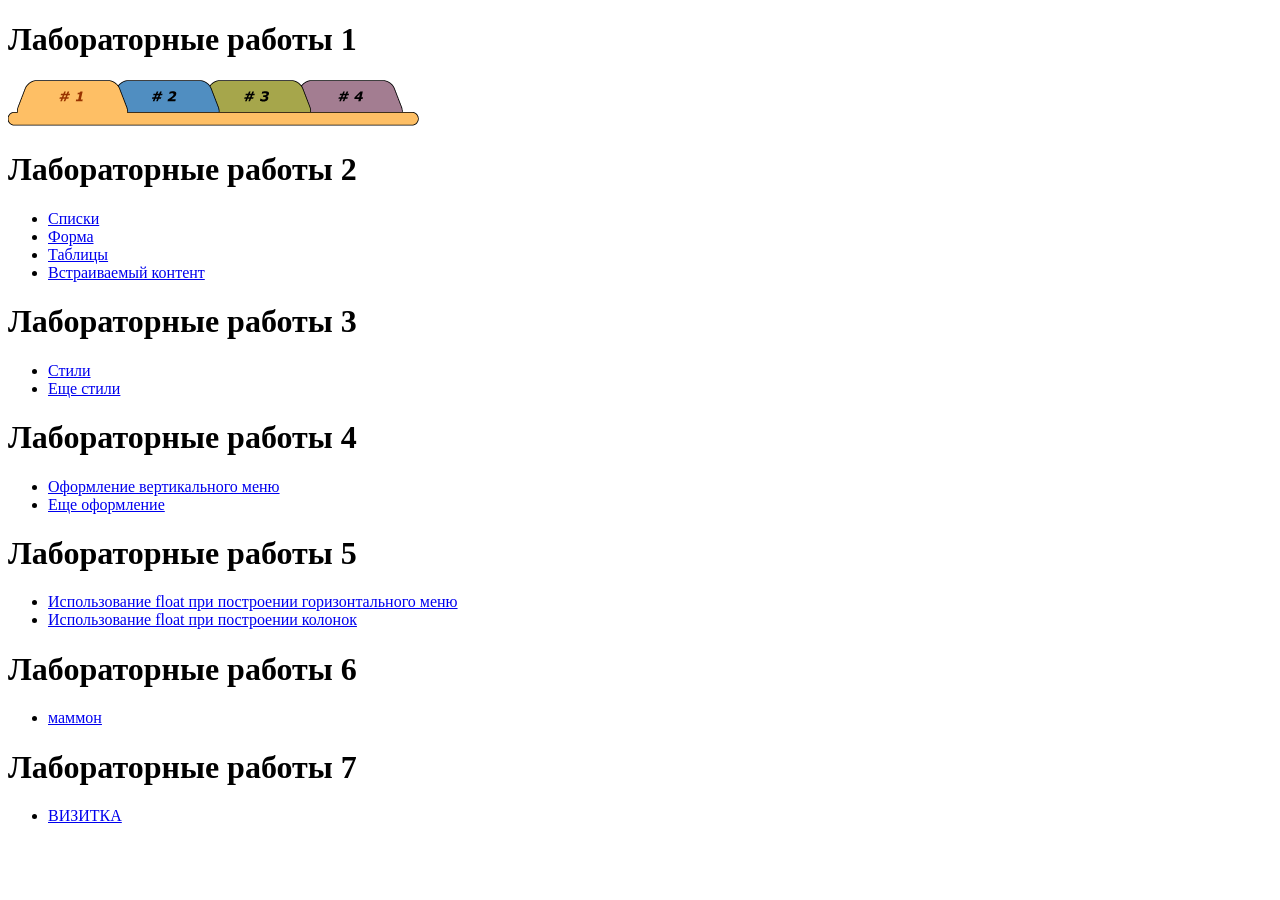
<file: index.html>
<!DOCTYPE html>
<html lang="en">
<head>
    <meta charset="UTF-8">
    <meta name="viewport" content="width=device-width, initial-scale=1.0">
    <title>vs Зомби</title>
</head>
<body>
  <h1>Лабораторные работы 1</h1>
    <p><img src="1.gif" width="411" height="46" usemap="#map" alt="Навигация"></p>
    <map name="map"> 
      <area shape="poly" alt="Закладка 2" 
      coords="210,27,203,9,202,6,197,2,192,1,120,1,115,2,110,6,112,9,119,27,119,32,211,32,210,27" 
      href="lab1/lab1_1.html">
      <area shape="poly" alt="Закладка 3" 
      coords="302,27,295,9,293,6,289,2,283,1,212,1,206,2,202,6,203,9,210,27,211,32,284,32,303,32,302,27" 
      href="lab1/lab1_2.html">
      <area shape="poly" alt="Закладка 4" 
      coords="302,27,303,32,394,32,393,27,386,9,382,3,375,1,303,1,298,2,293,6,295,9,302,27" 
      href="lab1/lab1_4.html">
    </map>
    <h1>Лабораторные работы 2</h1>
    <ul>
      <li><a href="lab2/list.html">Списки</a></li>
     <li> <a href="lab2/reg.html">Форма</a></li>
      <li><a href="lab2/tabl.html">Таблицы</a></li>
      <li><a href="lab2/video.html">Встраиваемый контент</a></li>
    </ul>
    <h1>Лабораторные работы 3</h1>
     <ul> 
      <li><a href="lab3/lab3_1.html">Стили</a></li>
      <li><a href="lab3/lab3_2.html">Еще стили</a></li>
    </ul>
    <h1>Лабораторные работы 4</h1> 
    <ul>  
      <li><a href="lab4/lab4_1.html">Оформление вертикального меню</a></li>
      <li><a href="lab4/lab4_2.html">Еще оформление</a></li>
    </ul>
    <h1>Лабораторные работы 5</h1>
      <ul>
      <li><a href="lab5/lab5_1.html">Использование float при построении горизонтального меню</a></li>
      <li><a href="lab5/lab5_2.html">Использование float при построении колонок</a></li>
    </ul>
    <h1>Лабораторные работы 6</h1>
    <ul>
      <li><a href="mammon/index.html">маммон</a></li>
    </ul>
    <h1>Лабораторные работы 7</h1>
    <ul>
      <li><a href="site/indix.html">ВИЗИТКА</a></li>
    </ul>

</body>
</html>
</file>
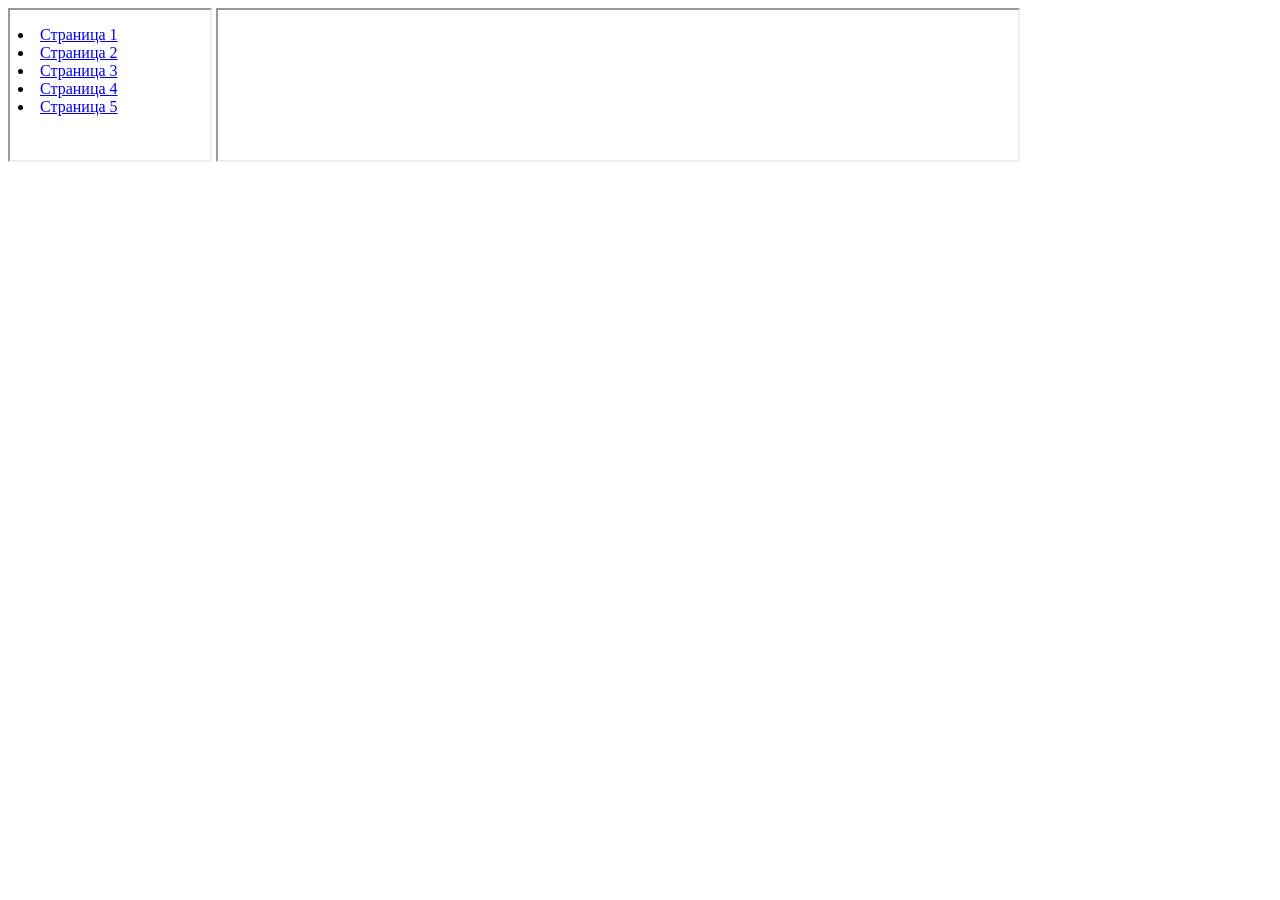
<file: lab2/iframes/index.html>
<!DOCTYPE html>
<html lang="ru">

<head>
    <meta charset="UTF-8">
    <meta name="viewport" content="width=device-width, initial-scale=1.0">
    <title>Организация фреймовой структуры</title>
</head>

<body>
    <iframe src="menu.html" 
    name="menu" 
    width="200" 
    height="100%" 
    frameborder="1">

</iframe>

<iframe
            name="content" 
            width="800" 
            height="100%" 
            frameborder="1">

</iframe>
</body>

</html>
</file>
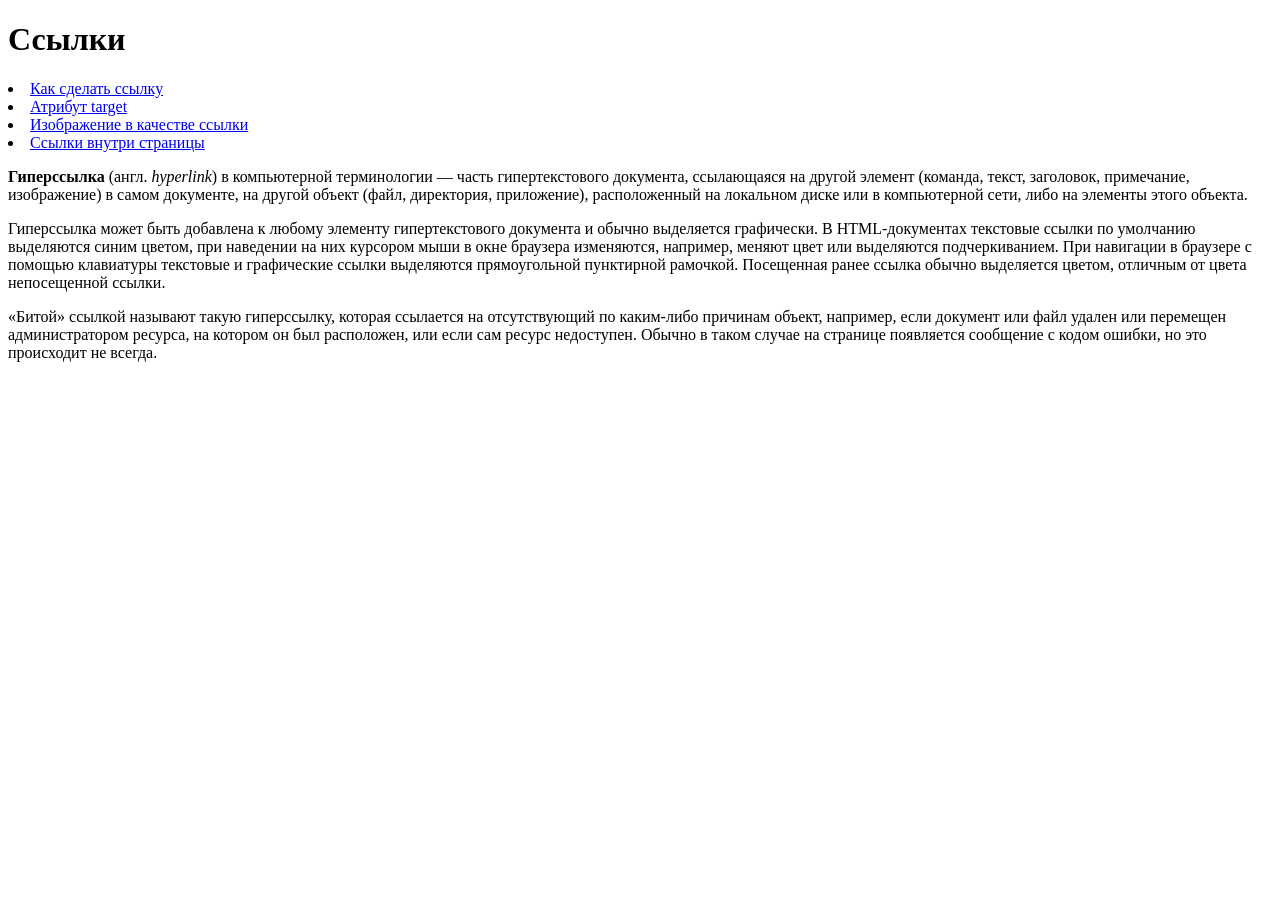
<file: docs/doc.html>
<!DOCTYPE html>
<html lang="ru">
<head>
  <meta charset="UTF-8">
  <title>Навигация между файлами</title>
</head>
<body>
<h1>Ссылки</h1>
<nav>
<li><a href="doc1.html">Как сделать ссылку</a></li>
<li><a href="doc2.html">Атрибут target</a></li>
<li><a href="doc3.html">Изображение в качестве ссылки</a></li>
<li><a href="doc4.html">Ссылки внутри страницы</a></li>
</nav>

<p><b>Гиперссылка</b> (англ.&#160;<i>hyperlink</i>) в компьютерной терминологии&#160;— часть гипертекстового документа, ссылающаяся на другой элемент (команда, текст, заголовок, примечание, изображение) в самом документе, на другой объект (файл, директория, приложение), расположенный на локальном диске или в компьютерной сети, либо на элементы этого объекта.</p>
<p>Гиперссылка может быть добавлена к любому элементу гипертекстового документа и обычно выделяется графически. В HTML-документах текстовые ссылки по умолчанию выделяются синим цветом, при наведении на них курсором мыши в окне браузера изменяются, например, меняют цвет или выделяются подчеркиванием. При навигации в браузере с помощью клавиатуры текстовые и графические ссылки выделяются прямоугольной пунктирной рамочкой. Посещенная ранее ссылка обычно выделяется цветом, отличным от цвета непосещенной ссылки.</p>
<p>«Битой» ссылкой называют такую гиперссылку, которая ссылается на отсутствующий по каким-либо причинам объект, например, если документ или файл удален или перемещен администратором ресурса, на котором он был расположен, или если сам ресурс недоступен. Обычно в таком случае на странице появляется сообщение с кодом ошибки, но это происходит не всегда.</p>

</body>
</html>
</file>
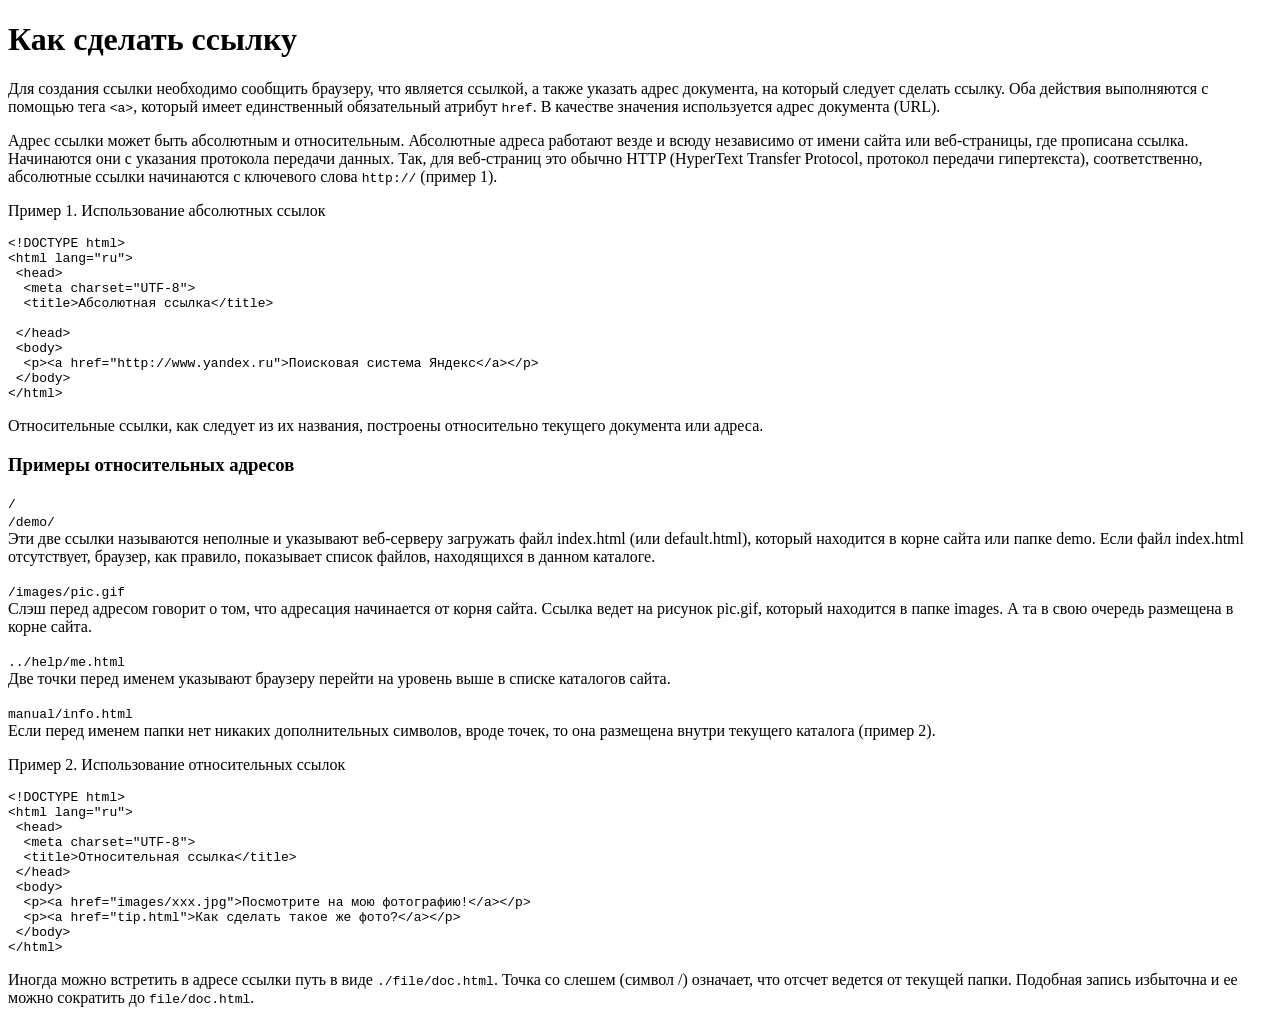
<file: docs/doc1.html>
<!DOCTYPE html>
<html lang="ru">
<head>
  <meta charset="UTF-8">
  <title>Как сделать ссылку</title>
</head>
<body>
<h1>Как сделать ссылку</h1>
<p>Для создания ссылки необходимо сообщить браузеру, что является 
  ссылкой, а также указать адрес документа, на который следует сделать 
  ссылку. Оба действия выполняются с помощью тега <code>&lt;a&gt;</code>, 
  который имеет единственный обязательный атрибут <code>href</code>. 
  В качестве значения используется адрес документа (URL).</p>
<p>Адрес ссылки может быть абсолютным и относительным. Абсолютные адреса работают 
  везде и всюду независимо от имени сайта или веб-страницы, где прописана ссылка. 
  Начинаются они с указания протокола передачи данных. Так, для веб-страниц это 
  обычно HTTP (HyperText Transfer Protocol, протокол передачи гипертекста), соответственно, 
  абсолютные ссылки начинаются с ключевого слова <code>http://</code> 
  (пример&nbsp;1).</p>
<p>Пример 1. Использование абсолютных ссылок</p>
<pre><code>&lt;!DOCTYPE html&gt;
&lt;html lang=&quot;ru&quot;&gt;
 &lt;head&gt;
  &lt;meta charset=&quot;UTF-8&quot;&gt;
  &lt;title&gt;Абсолютная ссылка&lt;/title&gt;

 &lt;/head&gt;
 &lt;body&gt;
  &lt;p&gt;&lt;a href=&quot;http://www.yandex.ru&quot;&gt;Поисковая система Яндекс&lt;/a&gt;&lt;/p&gt;
 &lt;/body&gt;
&lt;/html&gt;</code></pre>

<p>Относительные ссылки, как следует из их названия, построены относительно 
  текущего документа или адреса.</p>
  <h3><b>Примеры относительных адресов</b></h3>
<p>
  <code>/<br>
  /demo/<br>
  </code>
  Эти две ссылки называются неполные и указывают веб-серверу загружать 
  файл index.html (или default.html), который находится в корне сайта 
  или папке demo. Если файл index.html отсутствует, браузер, как правило, 
  показывает список файлов, находящихся в данном каталоге. </p>

<p> <code>/images/pic.gif</code><br>
  Слэш перед адресом говорит о том, что адресация начинается от корня 
  сайта. Ссылка ведет на рисунок pic.gif, который находится в папке 
  images. А та в свою очередь размещена в корне сайта.</p>
<p> <code>../help/me.html</code><br>
  Две точки перед именем указывают браузеру перейти на уровень выше 
  в списке каталогов сайта.</p>
<p> <code>manual/info.html</code><br>
  Если перед именем папки нет никаких дополнительных символов, вроде точек, 
  то она размещена внутри текущего каталога (пример&nbsp;2).</p>

<p>Пример 2. Использование относительных ссылок</p>
<pre><code>&lt;!DOCTYPE html&gt;
&lt;html lang=&quot;ru&quot;&gt;
 &lt;head&gt;
  &lt;meta charset=&quot;UTF-8&quot;&gt;
  &lt;title&gt;Относительная ссылка&lt;/title&gt;
 &lt;/head&gt;
 &lt;body&gt;
  &lt;p&gt;&lt;a href=&quot;images/xxx.jpg&quot;&gt;Посмотрите на мою фотографию!&lt;/a&gt;&lt;/p&gt;
  &lt;p&gt;&lt;a href=&quot;tip.html&quot;&gt;Как сделать такое же фото?&lt;/a&gt;&lt;/p&gt;
 &lt;/body&gt;
&lt;/html&gt;</code></pre>

<p>Иногда можно встретить в адресе ссылки путь в виде <code>./file/doc.html</code>. 
  Точка со слешем (символ /) означает, что отсчет ведется от текущей папки. Подобная 
  запись избыточна и ее можно сократить до <code>file/doc.html</code>. </p>

</body>
</html>
</file>
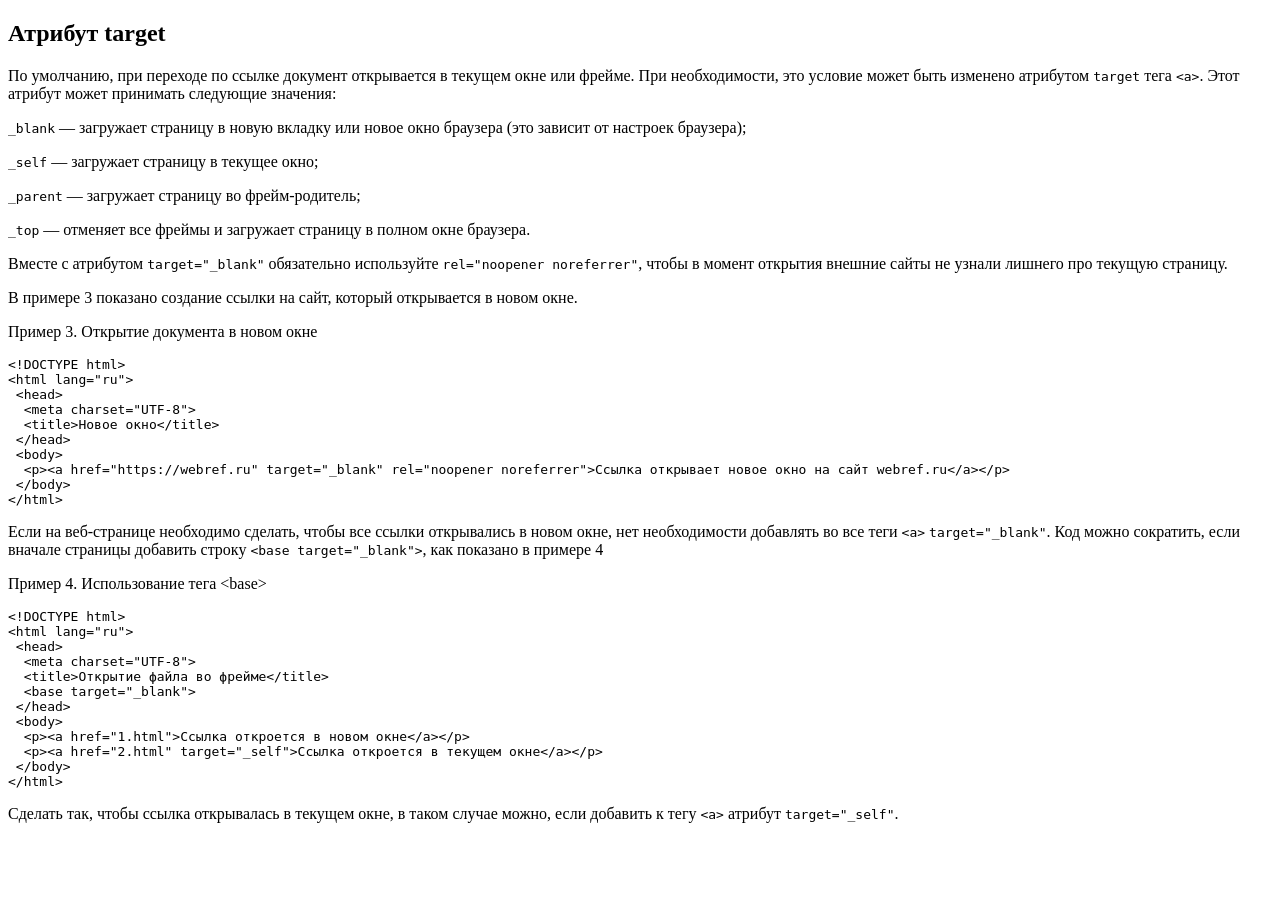
<file: docs/doc2.html>
<!DOCTYPE html>
<html lang="ru">
<head>
  <meta charset="UTF-8">
  <title>Атрибут target</title>
</head>
<body>
<h2>Атрибут target</h2>
<p>По умолчанию, при переходе по ссылке документ открывается в текущем окне или 
  фрейме. При необходимости, это условие может быть изменено атрибутом <code>target</code> 
  тега <code>&lt;a&gt;</code>. Этот атрибут может принимать следующие 
значения:</p>
<p><code>_blank</code> &#8212; загружает страницу в новую вкладку или новое окно браузера (это зависит от настроек браузера);  </p>

<p><code>_self</code> &#8212; загружает страницу в текущее окно;</p>
<p> <code>_parent</code> &#8212; загружает страницу во фрейм-родитель;</p>
<p> <code>_top</code> &#8212; отменяет все фреймы и загружает страницу в полном 
  окне браузера.</p>
<p>Вместе с атрибутом <code>target=&quot;_blank&quot;</code> обязательно используйте <code>rel=&quot;noopener noreferrer&quot;</code>, чтобы в момент открытия внешние сайты не узнали лишнего про текущую страницу.</p>

<p>В примере 3 показано создание ссылки на сайт, который открывается в новом окне.</p>
<p>Пример 3. Открытие документа в новом окне</p>
<pre><code>&lt;!DOCTYPE html&gt;
&lt;html lang=&quot;ru&quot;&gt;
 &lt;head&gt;
  &lt;meta charset=&quot;UTF-8&quot;&gt;
  &lt;title&gt;Новое окно&lt;/title&gt;
 &lt;/head&gt;
 &lt;body&gt;
  &lt;p&gt;&lt;a href=&quot;https://webref.ru&quot; target=&quot;_blank&quot; rel=&quot;noopener noreferrer&quot;&gt;Ссылка открывает новое окно на сайт webref.ru&lt;/a&gt;&lt;/p&gt; 
 &lt;/body&gt;
&lt;/html&gt;</code></pre>

<p>Если на веб-странице необходимо сделать, чтобы все ссылки открывались в новом 
  окне,  нет необходимости добавлять во все теги <code>&lt;a&gt;</code> <code>target=&quot;_blank&quot;</code>. Код можно сократить, 
  если вначале страницы добавить строку <code>&lt;base target=&quot;_blank&quot;&gt;</code>, 
  как показано в примере&nbsp;4</p>

  
<p>Пример 4. Использование тега &lt;base&gt;</p>
<pre><code>&lt;!DOCTYPE html&gt;
&lt;html lang=&quot;ru&quot;&gt;
 &lt;head&gt;
  &lt;meta charset=&quot;UTF-8&quot;&gt;
  &lt;title&gt;Открытие файла во фрейме&lt;/title&gt;
  &lt;base target=&quot;_blank&quot;&gt;
 &lt;/head&gt;
 &lt;body&gt;
  &lt;p&gt;&lt;a href=&quot;1.html&quot;&gt;Ссылка откроется в новом окне&lt;/a&gt;&lt;/p&gt;
  &lt;p&gt;&lt;a href=&quot;2.html&quot; target=&quot;_self&quot;&gt;Ссылка откроется в текущем окне&lt;/a&gt;&lt;/p&gt;
 &lt;/body&gt;
&lt;/html&gt;</code></pre>

<p>Сделать так, чтобы ссылка открывалась в текущем окне, в таком случае можно, 
  если добавить к тегу <code>&lt;a&gt;</code> атрибут <code>target=&quot;_self&quot;</code>.</p>
</body>
</html>
</file>
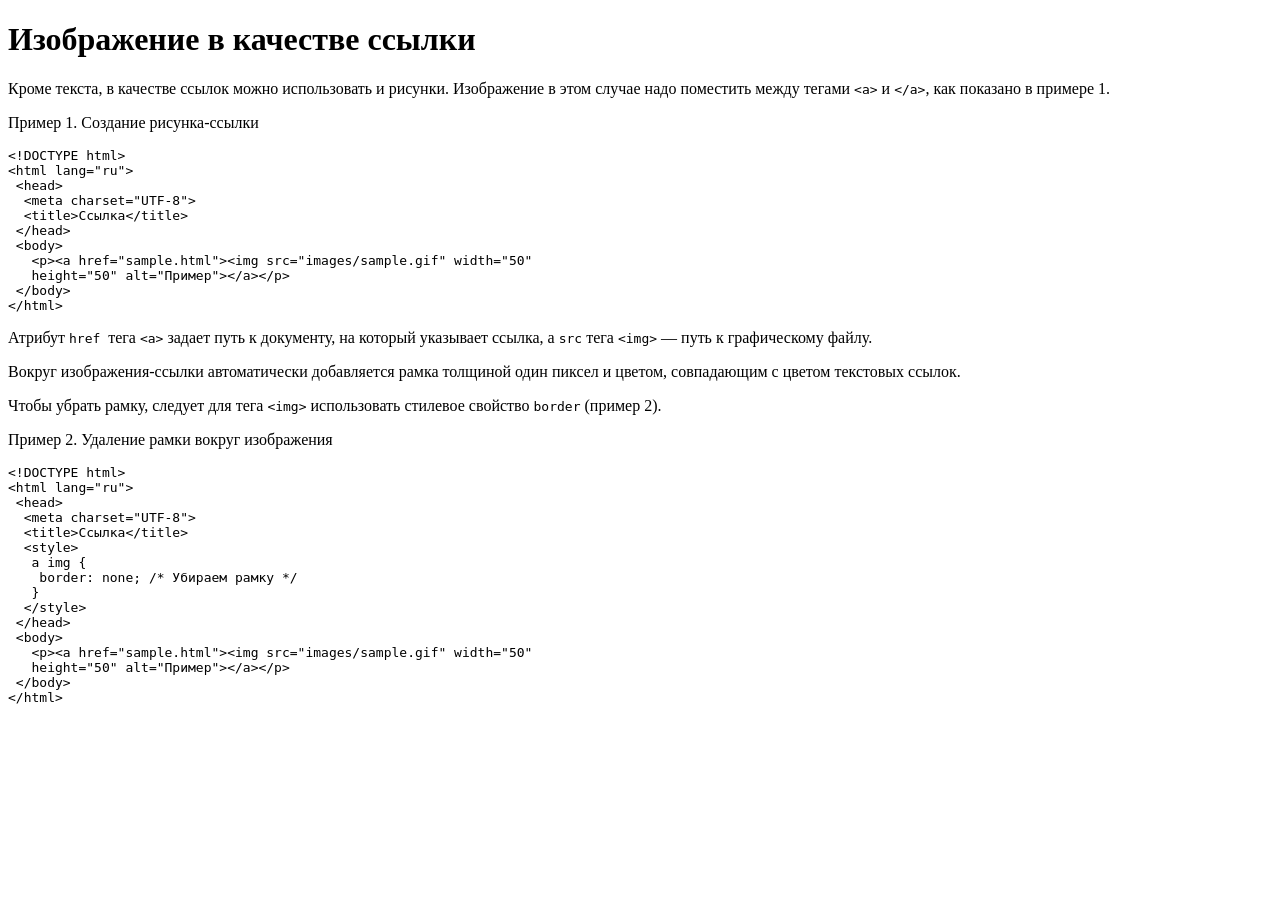
<file: docs/doc3.html>
<!DOCTYPE html>
<html lang="ru">
<head>
  <meta charset="UTF-8">
  <title>Изображение в качестве ссылки</title>
</head>
<body>
<h1>Изображение в качестве ссылки</h1>
<p>Кроме текста, в качестве ссылок можно использовать и рисунки. Изображение в 
  этом случае надо поместить между тегами <code>&lt;a&gt;</code> 
  и <code>&lt;/a&gt;</code>, как показано в примере&nbsp;1.</p>
<p>Пример 1. Создание рисунка-ссылки</p>
<pre><code>&lt;!DOCTYPE html&gt;
&lt;html lang=&quot;ru&quot;&gt;
 &lt;head&gt;
  &lt;meta charset=&quot;UTF-8&quot;&gt;
  &lt;title&gt;Ссылка&lt;/title&gt;
 &lt;/head&gt;
 &lt;body&gt; 
   &lt;p&gt;&lt;a href=&quot;sample.html&quot;&gt;&lt;img src=&quot;images/sample.gif&quot; width=&quot;50&quot; 
   height=&quot;50&quot; alt=&quot;Пример&quot;&gt;&lt;/a&gt;&lt;/p&gt;
 &lt;/body&gt; 
&lt;/html&gt;</code></pre>

  <p>Атрибут <code>href </code> тега <code>&lt;a&gt;</code> 
    задает путь к документу, на который указывает ссылка, а <code>src</code> 
    тега <code>&lt;img&gt;</code> &#8212; путь к графическому файлу. 
  
  <p>Вокруг изображения-ссылки автоматически добавляется рамка толщиной один пиксел 
  и цветом, совпадающим с цветом текстовых ссылок. 

<p>Чтобы убрать рамку, следует для тега <code>&lt;img&gt;</code> использовать
  стилевое свойство <code>border</code> (пример&nbsp;2).</p>
<p>Пример 2. Удаление рамки вокруг изображения</p>
<pre><code>&lt;!DOCTYPE html&gt;
&lt;html lang=&quot;ru&quot;&gt;
 &lt;head&gt;
  &lt;meta charset=&quot;UTF-8&quot;&gt;
  &lt;title&gt;Ссылка&lt;/title&gt;
  &lt;style&gt;
   a img {
    border: none; /* Убираем рамку */
   }
  &lt;/style&gt;
 &lt;/head&gt;
 &lt;body&gt;
   &lt;p&gt;&lt;a href=&quot;sample.html&quot;&gt;&lt;img src=&quot;images/sample.gif&quot; width=&quot;50&quot; 
   height=&quot;50&quot; alt=&quot;Пример&quot;&gt;&lt;/a&gt;&lt;/p&gt;
 &lt;/body&gt; 
&lt;/html&gt;</code></pre>

</body>
</html>
</file>
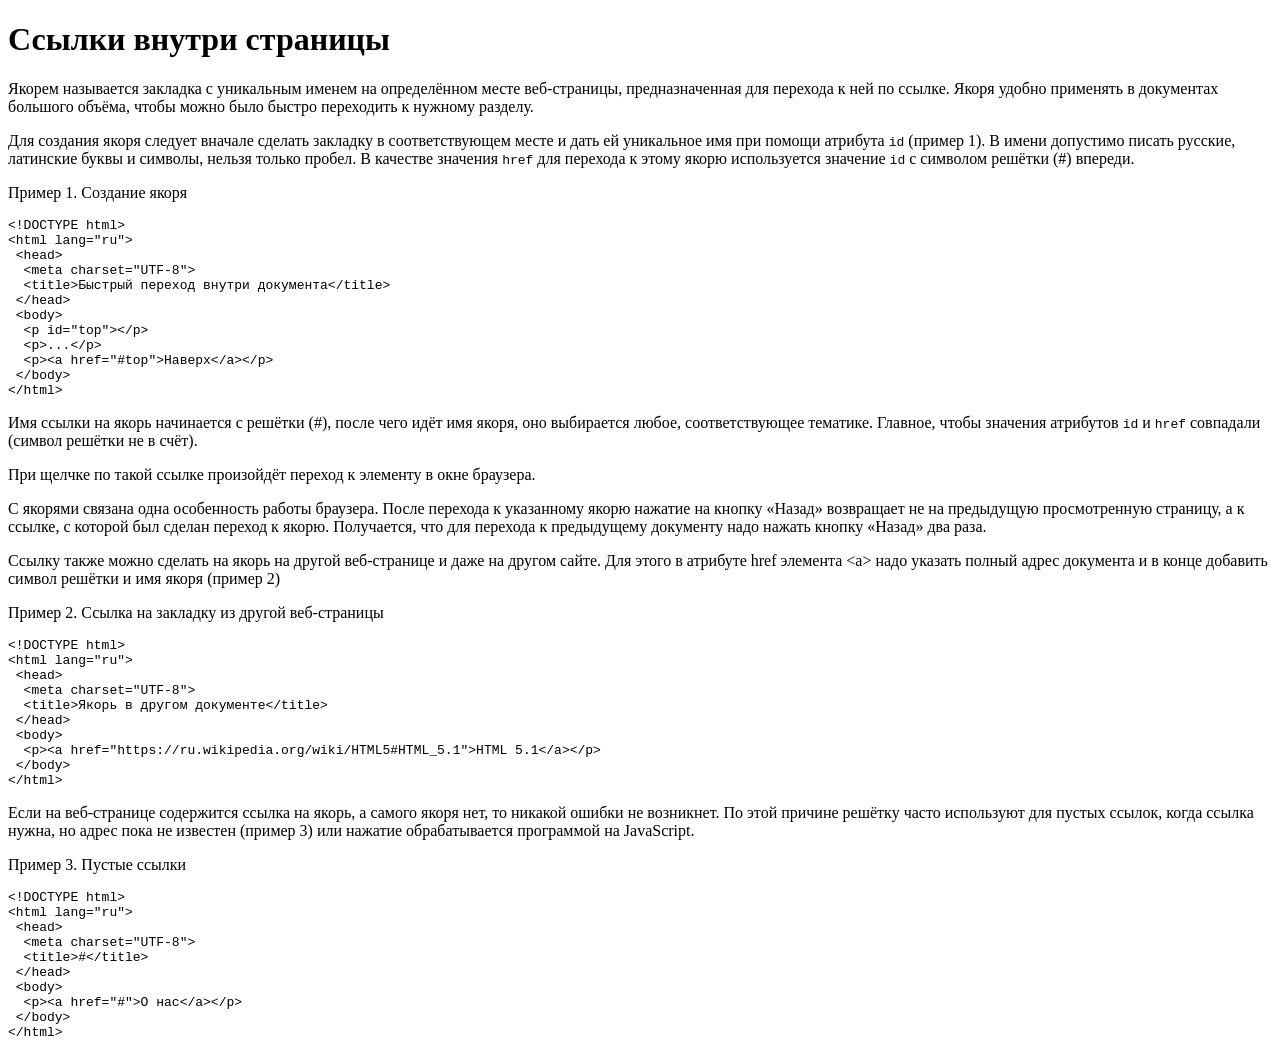
<file: docs/doc4.html>
<!DOCTYPE html>
<html lang="ru">
<head>
  <meta charset="UTF-8">
  <title>Ссылки внутри страницы</title>
</head>
<body>
<h1>Ссылки внутри страницы</h1>
<p>
Якорем называется закладка с уникальным именем на определённом месте веб-страницы, предназначенная для перехода к ней по ссылке. Якоря удобно применять в документах большого объёма, чтобы можно было быстро переходить к нужному разделу.
</p>
<p>
Для создания якоря следует вначале сделать закладку в соответствующем месте и дать ей уникальное имя при помощи атрибута <code>id</code> (пример&nbsp;1). В имени допустимо писать русские, латинские буквы и символы, нельзя только пробел. В качестве значения <code>href</code> для перехода к этому якорю используется значение <code>id</code> с символом решётки (#) впереди.
</p>

<p>Пример 1. Создание якоря</p>
<pre><code>&lt;!DOCTYPE html&gt;
&lt;html lang=&quot;ru&quot;&gt;
 &lt;head&gt;
  &lt;meta charset=&quot;UTF-8&quot;&gt;
  &lt;title&gt;Быстрый переход внутри документа&lt;/title&gt;
 &lt;/head&gt;
 &lt;body&gt;
  &lt;p id=&quot;top&quot;&gt;&lt;/p&gt;
  &lt;p&gt;...&lt;/p&gt;
  &lt;p&gt;&lt;a href=&quot;#top&quot;&gt;Наверх&lt;/a&gt;&lt;/p&gt;
 &lt;/body&gt;
&lt;/html&gt;</code></pre>

<p>
Имя ссылки на якорь начинается с решётки (#), после чего идёт имя якоря, оно выбирается любое, соответствующее тематике. Главное, чтобы значения атрибутов <code>id</code> и <code>href</code> совпадали (символ решётки не в счёт).
</p>
<p>
При щелчке по такой ссылке произойдёт переход к элементу в окне браузера.
</p>
<p>
С якорями связана одна особенность работы браузера. После перехода к указанному якорю нажатие на кнопку «Назад» возвращает не на предыдущую просмотренную страницу, а к ссылке, с которой был сделан переход к якорю. Получается, что для перехода к предыдущему документу надо нажать кнопку «Назад» два раза.
</p>
<p>
Ссылку также можно сделать на якорь на другой веб-странице и даже на другом сайте. Для этого в атрибуте href элемента &lt;a&gt; надо указать полный адрес документа и в конце добавить символ решётки и имя якоря (пример&nbsp;2)
</p>

<p>Пример 2. Ссылка на закладку из другой веб-страницы</p>
<pre><code>&lt;!DOCTYPE html&gt;
&lt;html lang=&quot;ru&quot;&gt;
 &lt;head&gt;
  &lt;meta charset=&quot;UTF-8&quot;&gt;
  &lt;title&gt;Якорь в другом документе&lt;/title&gt;
 &lt;/head&gt;
 &lt;body&gt;
  &lt;p&gt;&lt;a href=&quot;https://ru.wikipedia.org/wiki/HTML5#HTML_5.1&quot;&gt;HTML 5.1&lt;/a&gt;&lt;/p&gt;
 &lt;/body&gt;
&lt;/html&gt;</code></pre>
 
<p>
Если на веб-странице содержится ссылка на якорь, а самого якоря нет, то никакой ошибки не возникнет. По этой причине решётку часто используют для пустых ссылок, когда ссылка нужна, но адрес пока не известен (пример&nbsp;3) или нажатие обрабатывается программой на JavaScript.
</p>

<p>Пример 3. Пустые ссылки</p>
<pre><code>&lt;!DOCTYPE html&gt;
&lt;html lang=&quot;ru&quot;&gt;
 &lt;head&gt;
  &lt;meta charset=&quot;UTF-8&quot;&gt;
  &lt;title&gt;#&lt;/title&gt;
 &lt;/head&gt;
 &lt;body&gt;
  &lt;p&gt;&lt;a href=&quot;#&quot;&gt;О нас&lt;/a&gt;&lt;/p&gt;
 &lt;/body&gt;
&lt;/html&gt;</code></pre>

</body>
</html>
</file>
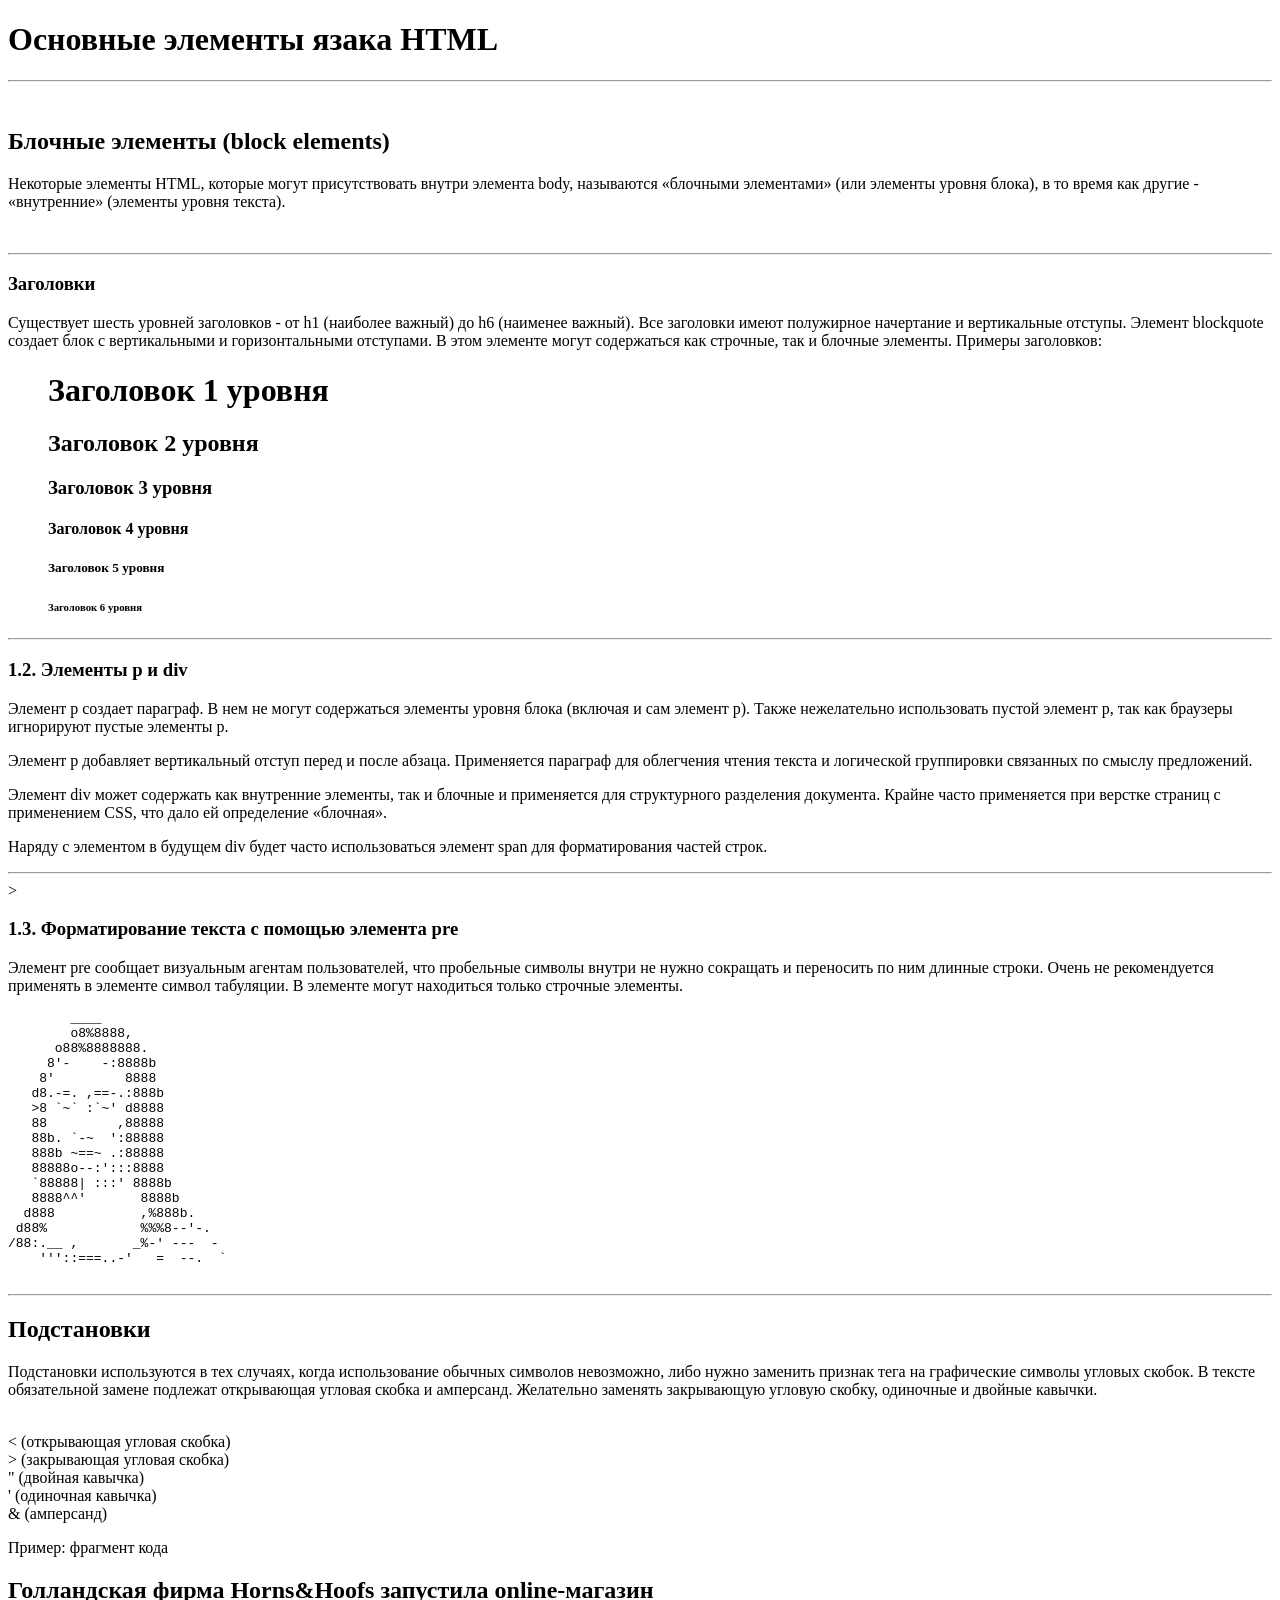
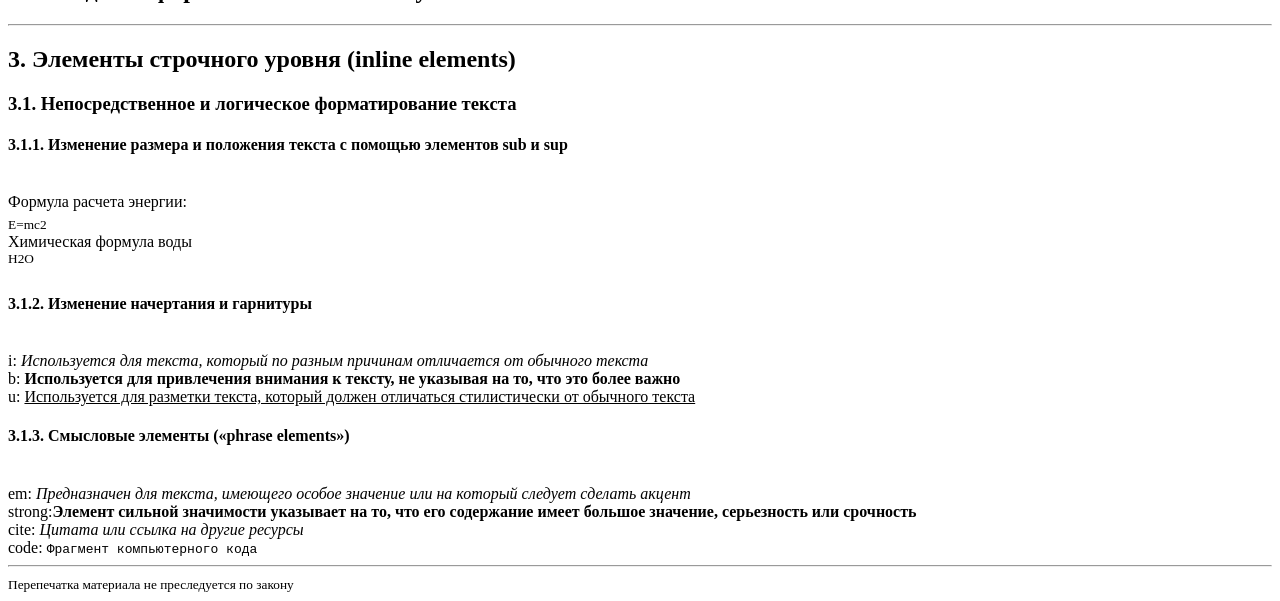
<file: lab1/lab1_1.html>
<!DOCTYPE html>
<html lang="en">
<head>
    <meta charset="UTF-8">
    <meta name="viewport" content="width=device-width, initial-scale=1.0">
    <title>LAB1</title>
</head>
<body>
    <h1>Основные элементы язака HTML</h1>
    <hr>
    <br>
    <h2>Блочные элементы (block elements)</h2>
    <p>Некоторые элементы HTML, которые могут присутствовать внутри элемента body, называются «блочными элементами» (или элементы уровня блока), в то время как другие - «внутренние»  (элементы уровня текста).</p>
    <br>
    <hr>
    <h3>Заголовки</h3>
    <p>Существует шесть уровней заголовков - от h1 (наиболее важный) до h6 (наименее важный).
        Все заголовки имеют полужирное начертание и вертикальные отступы.
        Элемент blockquote создает блок с вертикальными и горизонтальными отступами. В этом элементе могут содержаться как строчные, так и блочные элементы.
        Примеры заголовков:</p>
        <blockquote><h1>Заголовок 1 уровня</h1></blockquote>
        <blockquote><h2>Заголовок 2 уровня</h2></blockquote>
        <blockquote><h3>Заголовок 3 уровня</h3></blockquote>
        <blockquote><h4>Заголовок 4 уровня</h4></blockquote>
        <blockquote><h5>Заголовок 5 уровня</h5></blockquote>
        <blockquote><h6>Заголовок 6 уровня</h6></blockquote>
        <hr>
    <h3>1.2. Элементы p и div</h3>
        <div>
        <p>Элемент p создает параграф. В нем не могут содержаться элементы уровня блока (включая и сам элемент p). Также нежелательно использовать пустой элемент p, так как браузеры игнорируют пустые элементы p.</p>
        <p>Элемент p добавляет вертикальный отступ перед и после абзаца. Применяется параграф для облегчения чтения текста и логической группировки связанных по смыслу предложений.</p>
        <p>Элемент div может содержать как внутренние элементы, так и блочные и применяется для структурного разделения документа. Крайне часто применяется при верстке страниц с применением CSS, что дало ей определение «блочная».</p>
        <p>Наряду с элементом в будущем div будет часто использоваться элемент span для форматирования частей строк.</p>
        <hr> </div>
    <div>><h3>
        1.3. Форматирование текста с помощью элемента pre
    </h3>
    <p>Элемент pre сообщает визуальным агентам пользователей, что пробельные символы внутри не нужно сокращать и переносить по ним длинные строки. Очень не рекомендуется применять в элементе символ табуляции. В элементе могут находиться только строчные элементы.</p>
    <pre>
        ____
        o8%8888,
      o88%8888888.
     8'-    -:8888b
    8'         8888
   d8.-=. ,==-.:888b
   >8 `~` :`~' d8888
   88         ,88888
   88b. `-~  ':88888
   888b ~==~ .:88888
   88888o--:':::8888
   `88888| :::' 8888b
   8888^^'       8888b
  d888           ,%888b.
 d88%            %%%8--'-.
/88:.__ ,       _%-' ---  -
    '''::===..-'   =  --.  `
    </pre>
   <hr> </div>
    <div>
        <h2>
            Подстановки
        </h2>
        <p>Подстановки используются в тех случаях, когда использование обычных символов невозможно, либо нужно заменить признак тега на графические символы угловых скобок.
            В тексте обязательной замене подлежат открывающая угловая скобка и амперсанд.
            Желательно заменять закрывающую угловую скобку, одиночные и двойные кавычки.</p>
       <br>&lt; (открывающая угловая скобка)
       <br>&gt; (закрывающая угловая скобка)
       <br>&quot; (двойная кавычка)
       <br>&apos; (одиночная кавычка)
       <br>&amp; (амперсанд)
    <p>
        Пример: фрагмент кода
    </p>
        <h2 class="center">
            Голландская фирма Horns&amp;Hoofs запустила online-магазин
        </h2>
        <hr></div>
    <div>
        <h2>
            3. Элементы строчного уровня (inline elements)
        </h2>
        <h3>
            3.1. Непосредственное и логическое форматирование текста
        </h3>
        <h4>
            3.1.1. Изменение размера и положения текста с помощью элементов sub и sup
        </h4>
        <br>Формула расчета энергии:
            <br><sub>E=mc2</sub>
        <br>Химическая формула воды
       <br> <sup>H2O</sup>
    </div>
    <div>
        <h4>3.1.2. Изменение начертания и гарнитуры</h4>
        <br>i: <i>Используется для текста, который по разным причинам отличается от обычного текста</i>
        <br>b: <b>Используется для привлечения внимания к тексту, не указывая на то, что это более важно</b>
        <br>u: <u>Используется для разметки текста, который должен отличаться стилистически от обычного текста</u>
    </div>
    <div>
        <h4>
            3.1.3. Смысловые элементы («phrase elements»)
        </h4>
        <br>em: <em>Предназначен для текста, имеющего особое значение или на который следует сделать акцент</em>
        <br>strong:<strong>Элемент сильной значимости указывает на то, что его содержание имеет большое значение, серьезность или срочность</strong>
        <br>cite: <cite>Цитата или ссылка на другие ресурсы</cite>
        <br>code: <code>Фрагмент компьютерного кода</code>
    </div>
    <hr>
    <footer><small>Перепечатка материала не преследуется по закону</small></footer>
</body>
</html>
</file>
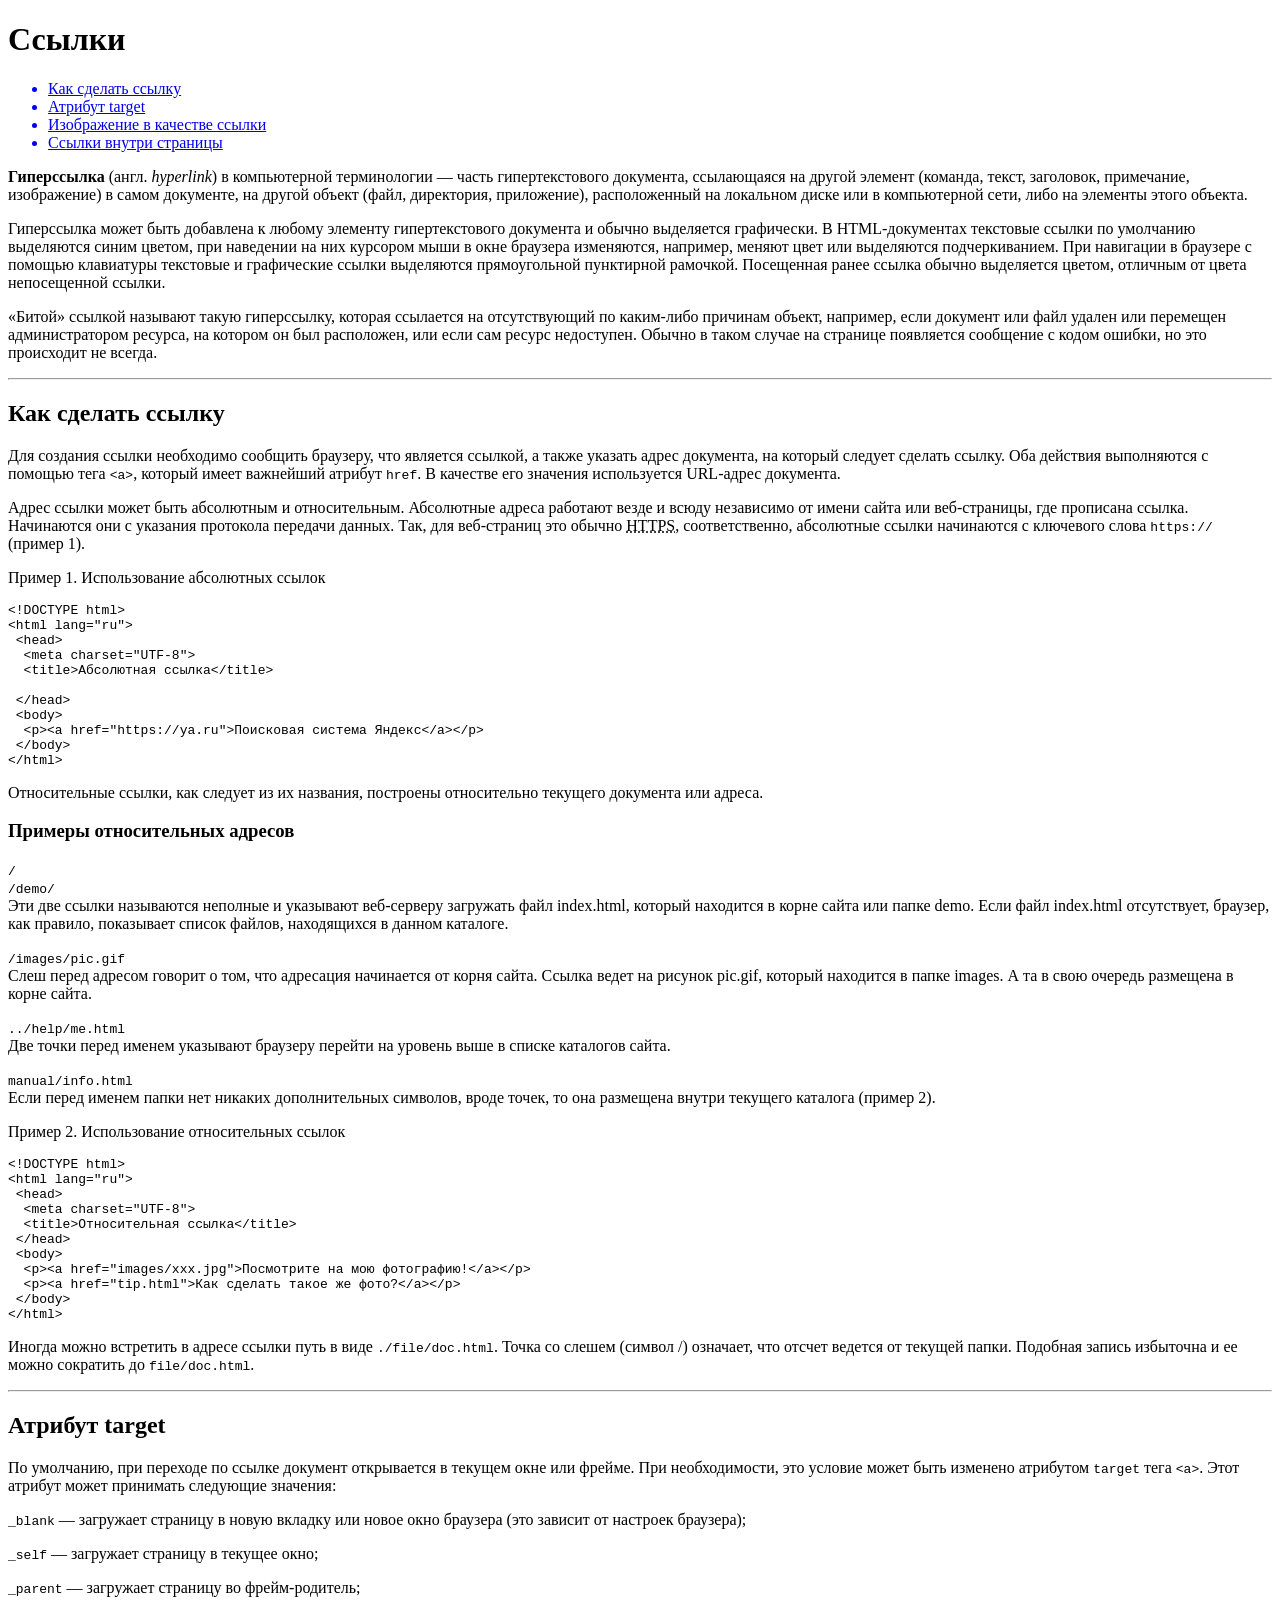
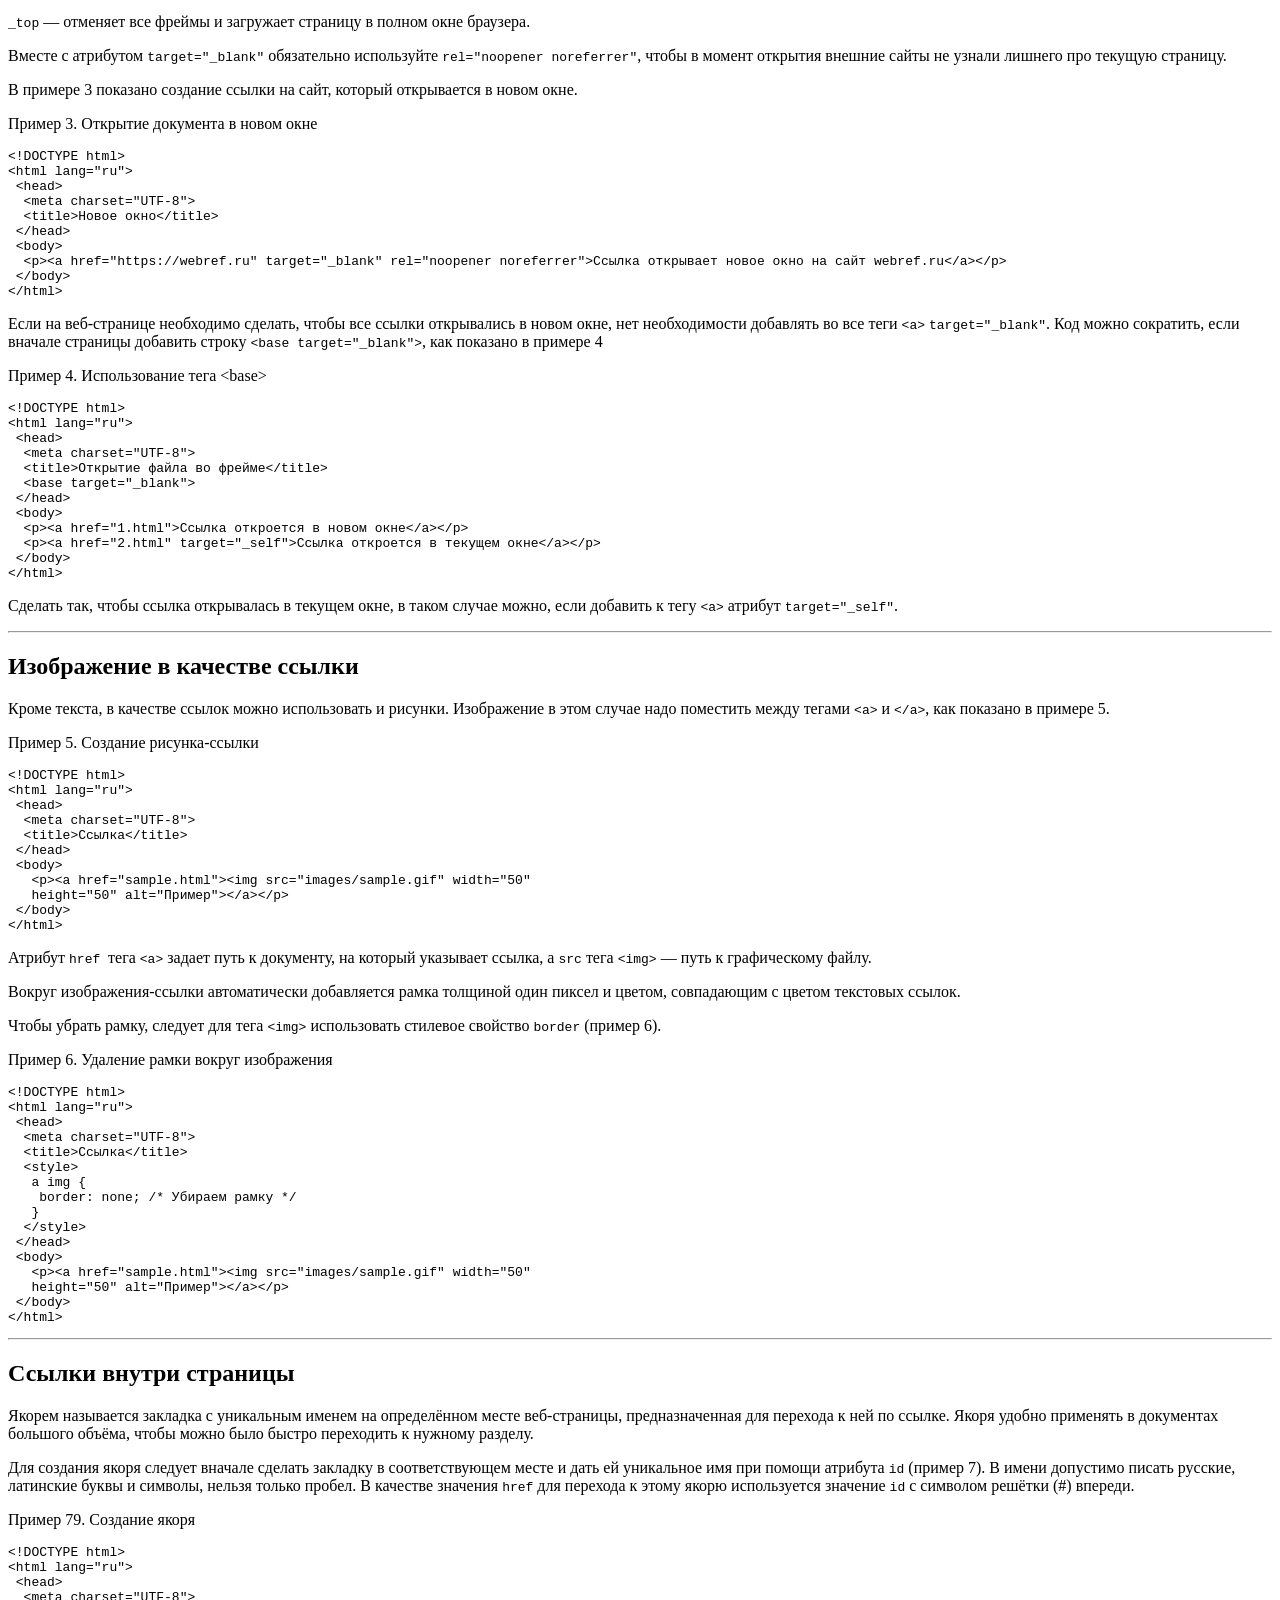
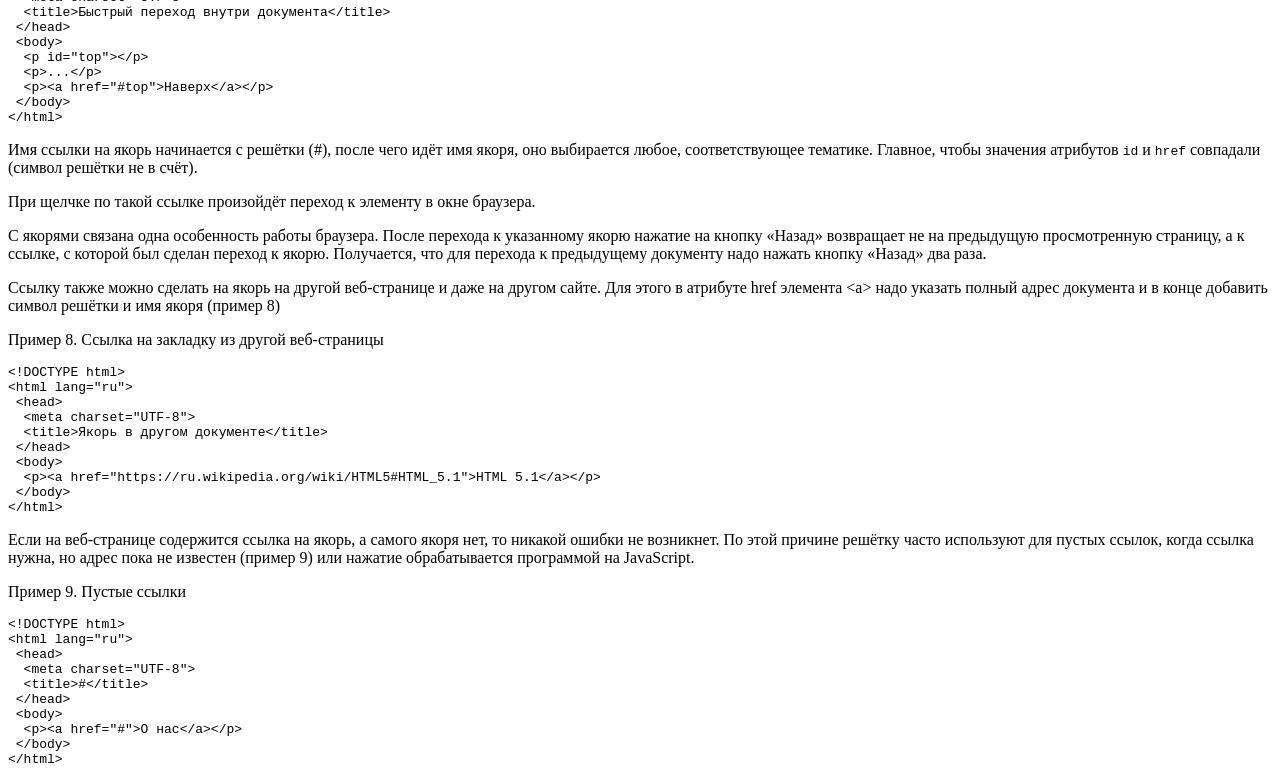
<file: lab1/lab1_2.html>
<!DOCTYPE html>
<html lang="ru">
<head>
  <meta charset="UTF-8">
  <title>Внутрення навигация</title>
</head>
<body>
<h1>Ссылки</h1>
<nav>
<!-- Сделайте элементы списка ссылками на соответствующие заголовки h2 -->
	<ul>
		<a href="#1"><li>Как сделать ссылку</li></a>
		<a href="#2"><li>Атрибут target</li></a>
		<a href="#3"><li>Изображение в качестве ссылки</li></a>
		<a href="#4"><li>Ссылки внутри страницы</li></a>
	</ul>
</nav>

<p><b>Гиперссылка</b> (англ.&#160;<i>hyperlink</i>) в компьютерной терминологии&#160;— часть гипертекстового документа, ссылающаяся на другой элемент (команда, текст, заголовок, примечание, изображение) в самом документе, на другой объект (файл, директория, приложение), расположенный на локальном диске или в компьютерной сети, либо на элементы этого объекта.</p>
<p>Гиперссылка может быть добавлена к любому элементу гипертекстового документа и обычно выделяется графически. В HTML-документах текстовые ссылки по умолчанию выделяются синим цветом, при наведении на них курсором мыши в окне браузера изменяются, например, меняют цвет или выделяются подчеркиванием. При навигации в браузере с помощью клавиатуры текстовые и графические ссылки выделяются прямоугольной пунктирной рамочкой. Посещенная ранее ссылка обычно выделяется цветом, отличным от цвета непосещенной ссылки.</p>
<p>«Битой» ссылкой называют такую гиперссылку, которая ссылается на отсутствующий по каким-либо причинам объект, например, если документ или файл удален или перемещен администратором ресурса, на котором он был расположен, или если сам ресурс недоступен. Обычно в таком случае на странице появляется сообщение с кодом ошибки, но это происходит не всегда.</p>

<hr>

<h2 id="1">Как сделать ссылку</h2>
<p>Для создания ссылки необходимо сообщить браузеру, что является 
  ссылкой, а также указать адрес документа, на который следует сделать 
  ссылку. Оба действия выполняются с помощью тега <code>&lt;a&gt;</code>, 
  который имеет важнейший атрибут <code>href</code>. 
  В качестве его значения используется URL-адрес документа.</p>
<p>Адрес ссылки может быть абсолютным и относительным. Абсолютные адреса работают 
  везде и всюду независимо от имени сайта или веб-страницы, где прописана ссылка. 
  Начинаются они с указания протокола передачи данных. Так, для веб-страниц это 
  обычно <abbr title="HyperText Transfer Protocol Secure">HTTPS</abbr>, соответственно, 
  абсолютные ссылки начинаются с ключевого слова <code>https://</code> 
  (пример&nbsp;1).</p>
<p>Пример 1. Использование абсолютных ссылок</p>
<pre><code>&lt;!DOCTYPE html&gt;
&lt;html lang=&quot;ru&quot;&gt;
 &lt;head&gt;
  &lt;meta charset=&quot;UTF-8&quot;&gt;
  &lt;title&gt;Абсолютная ссылка&lt;/title&gt;

 &lt;/head&gt;
 &lt;body&gt;
  &lt;p&gt;&lt;a href=&quot;https://ya.ru&quot;&gt;Поисковая система Яндекс&lt;/a&gt;&lt;/p&gt;
 &lt;/body&gt;
&lt;/html&gt;</code></pre>

<p>Относительные ссылки, как следует из их названия, построены относительно 
  текущего документа или адреса.</p>
  <h3><b>Примеры относительных адресов</b></h3>
<p>
  <code>/<br>
  /demo/<br>
  </code>
  Эти две ссылки называются неполные и указывают веб-серверу загружать 
  файл index.html, который находится в корне сайта 
  или папке demo. Если файл index.html отсутствует, браузер, как правило, 
  показывает список файлов, находящихся в данном каталоге. </p>

<p> <code>/images/pic.gif</code><br>
  Слеш перед адресом говорит о том, что адресация начинается от корня 
  сайта. Ссылка ведет на рисунок pic.gif, который находится в папке 
  images. А та в свою очередь размещена в корне сайта.</p>
<p> <code>../help/me.html</code><br>
  Две точки перед именем указывают браузеру перейти на уровень выше 
  в списке каталогов сайта.</p>
<p> <code>manual/info.html</code><br>
  Если перед именем папки нет никаких дополнительных символов, вроде точек, 
  то она размещена внутри текущего каталога (пример&nbsp;2).</p>

<p>Пример 2. Использование относительных ссылок</p>
<pre><code>&lt;!DOCTYPE html&gt;
&lt;html lang=&quot;ru&quot;&gt;
 &lt;head&gt;
  &lt;meta charset=&quot;UTF-8&quot;&gt;
  &lt;title&gt;Относительная ссылка&lt;/title&gt;
 &lt;/head&gt;
 &lt;body&gt;
  &lt;p&gt;&lt;a href=&quot;images/xxx.jpg&quot;&gt;Посмотрите на мою фотографию!&lt;/a&gt;&lt;/p&gt;
  &lt;p&gt;&lt;a href=&quot;tip.html&quot;&gt;Как сделать такое же фото?&lt;/a&gt;&lt;/p&gt;
 &lt;/body&gt;
&lt;/html&gt;</code></pre>

<p>Иногда можно встретить в адресе ссылки путь в виде <code>./file/doc.html</code>. 
  Точка со слешем (символ /) означает, что отсчет ведется от текущей папки. Подобная 
  запись избыточна и ее можно сократить до <code>file/doc.html</code>. </p>

<hr>

<h2 id="2">Атрибут target</h2>
<p>По умолчанию, при переходе по ссылке документ открывается в текущем окне или 
  фрейме. При необходимости, это условие может быть изменено атрибутом <code>target</code> 
  тега <code>&lt;a&gt;</code>. Этот атрибут может принимать следующие 
значения:</p>
<p><code>_blank</code> &#8212; загружает страницу в новую вкладку или новое окно браузера (это зависит от настроек браузера);  </p>

<p><code>_self</code> &#8212; загружает страницу в текущее окно;</p>
<p> <code>_parent</code> &#8212; загружает страницу во фрейм-родитель;</p>
<p> <code>_top</code> &#8212; отменяет все фреймы и загружает страницу в полном 
  окне браузера.</p>
<p>Вместе с атрибутом <code>target=&quot;_blank&quot;</code> обязательно используйте <code>rel=&quot;noopener noreferrer&quot;</code>, чтобы в момент открытия внешние сайты не узнали лишнего про текущую страницу.</p>

<p>В примере 3 показано создание ссылки на сайт, который открывается в новом окне.</p>
<p>Пример 3. Открытие документа в новом окне</p>
<pre><code>&lt;!DOCTYPE html&gt;
&lt;html lang=&quot;ru&quot;&gt;
 &lt;head&gt;
  &lt;meta charset=&quot;UTF-8&quot;&gt;
  &lt;title&gt;Новое окно&lt;/title&gt;
 &lt;/head&gt;
 &lt;body&gt;
  &lt;p&gt;&lt;a href=&quot;https://webref.ru&quot; target=&quot;_blank&quot; rel=&quot;noopener noreferrer&quot;&gt;Ссылка открывает новое окно на сайт webref.ru&lt;/a&gt;&lt;/p&gt; 
 &lt;/body&gt;
&lt;/html&gt;</code></pre>

<p>Если на веб-странице необходимо сделать, чтобы все ссылки открывались в новом 
  окне,  нет необходимости добавлять во все теги <code>&lt;a&gt;</code> <code>target=&quot;_blank&quot;</code>. Код можно сократить, 
  если вначале страницы добавить строку <code>&lt;base target=&quot;_blank&quot;&gt;</code>, 
  как показано в примере&nbsp;4</p>

  
<p>Пример 4. Использование тега &lt;base&gt;</p>
<pre><code>&lt;!DOCTYPE html&gt;
&lt;html lang=&quot;ru&quot;&gt;
 &lt;head&gt;
  &lt;meta charset=&quot;UTF-8&quot;&gt;
  &lt;title&gt;Открытие файла во фрейме&lt;/title&gt;
  &lt;base target=&quot;_blank&quot;&gt;
 &lt;/head&gt;
 &lt;body&gt;
  &lt;p&gt;&lt;a href=&quot;1.html&quot;&gt;Ссылка откроется в новом окне&lt;/a&gt;&lt;/p&gt;
  &lt;p&gt;&lt;a href=&quot;2.html&quot; target=&quot;_self&quot;&gt;Ссылка откроется в текущем окне&lt;/a&gt;&lt;/p&gt;
 &lt;/body&gt;
&lt;/html&gt;</code></pre>

<p>Сделать так, чтобы ссылка открывалась в текущем окне, в таком случае можно, 
  если добавить к тегу <code>&lt;a&gt;</code> атрибут <code>target=&quot;_self&quot;</code>.</p>

<hr>

<h2 id="3">Изображение в качестве ссылки</h2>
<p>Кроме текста, в качестве ссылок можно использовать и рисунки. Изображение в 
  этом случае надо поместить между тегами <code>&lt;a&gt;</code> 
  и <code>&lt;/a&gt;</code>, как показано в примере&nbsp;5.</p>
<p>Пример 5. Создание рисунка-ссылки</p>
<pre><code>&lt;!DOCTYPE html&gt;
&lt;html lang=&quot;ru&quot;&gt;
 &lt;head&gt;
  &lt;meta charset=&quot;UTF-8&quot;&gt;
  &lt;title&gt;Ссылка&lt;/title&gt;
 &lt;/head&gt;
 &lt;body&gt; 
   &lt;p&gt;&lt;a href=&quot;sample.html&quot;&gt;&lt;img src=&quot;images/sample.gif&quot; width=&quot;50&quot; 
   height=&quot;50&quot; alt=&quot;Пример&quot;&gt;&lt;/a&gt;&lt;/p&gt;
 &lt;/body&gt; 
&lt;/html&gt;</code></pre>

  <p>Атрибут <code>href </code> тега <code>&lt;a&gt;</code> 
    задает путь к документу, на который указывает ссылка, а <code>src</code> 
    тега <code>&lt;img&gt;</code> &#8212; путь к графическому файлу. 
  
  <p>Вокруг изображения-ссылки автоматически добавляется рамка толщиной один пиксел 
  и цветом, совпадающим с цветом текстовых ссылок. 

<p>Чтобы убрать рамку, следует для тега <code>&lt;img&gt;</code> использовать
  стилевое свойство <code>border</code> (пример&nbsp;6).</p>
<p>Пример 6. Удаление рамки вокруг изображения</p>
<pre><code>&lt;!DOCTYPE html&gt;
&lt;html lang=&quot;ru&quot;&gt;
 &lt;head&gt;
  &lt;meta charset=&quot;UTF-8&quot;&gt;
  &lt;title&gt;Ссылка&lt;/title&gt;
  &lt;style&gt;
   a img {
    border: none; /* Убираем рамку */
   }
  &lt;/style&gt;
 &lt;/head&gt;
 &lt;body&gt;
   &lt;p&gt;&lt;a href=&quot;sample.html&quot;&gt;&lt;img src=&quot;images/sample.gif&quot; width=&quot;50&quot; 
   height=&quot;50&quot; alt=&quot;Пример&quot;&gt;&lt;/a&gt;&lt;/p&gt;
 &lt;/body&gt; 
&lt;/html&gt;</code></pre>

<hr>

<h2 id="4">Ссылки внутри страницы</h2>
<p>
Якорем называется закладка с уникальным именем на определённом месте веб-страницы, предназначенная для перехода к ней по ссылке. Якоря удобно применять в документах большого объёма, чтобы можно было быстро переходить к нужному разделу.
</p>
<p>
Для создания якоря следует вначале сделать закладку в соответствующем месте и дать ей уникальное имя при помощи атрибута <code>id</code> (пример&nbsp;7). В имени допустимо писать русские, латинские буквы и символы, нельзя только пробел. В качестве значения <code>href</code> для перехода к этому якорю используется значение <code>id</code> с символом решётки (#) впереди.
</p>

<p>Пример 79. Создание якоря</p>
<pre><code>&lt;!DOCTYPE html&gt;
&lt;html lang=&quot;ru&quot;&gt;
 &lt;head&gt;
  &lt;meta charset=&quot;UTF-8&quot;&gt;
  &lt;title&gt;Быстрый переход внутри документа&lt;/title&gt;
 &lt;/head&gt;
 &lt;body&gt;
  &lt;p id=&quot;top&quot;&gt;&lt;/p&gt;
  &lt;p&gt;...&lt;/p&gt;
  &lt;p&gt;&lt;a href=&quot;#top&quot;&gt;Наверх&lt;/a&gt;&lt;/p&gt;
 &lt;/body&gt;
&lt;/html&gt;</code></pre>

<p>
Имя ссылки на якорь начинается с решётки (#), после чего идёт имя якоря, оно выбирается любое, соответствующее тематике. Главное, чтобы значения атрибутов <code>id</code> и <code>href</code> совпадали (символ решётки не в счёт).
</p>
<p>
При щелчке по такой ссылке произойдёт переход к элементу в окне браузера.
</p>
<p>
С якорями связана одна особенность работы браузера. После перехода к указанному якорю нажатие на кнопку «Назад» возвращает не на предыдущую просмотренную страницу, а к ссылке, с которой был сделан переход к якорю. Получается, что для перехода к предыдущему документу надо нажать кнопку «Назад» два раза.
</p>
<p>
Ссылку также можно сделать на якорь на другой веб-странице и даже на другом сайте. Для этого в атрибуте href элемента &lt;a&gt; надо указать полный адрес документа и в конце добавить символ решётки и имя якоря (пример&nbsp;8)
</p>

<p>Пример 8. Ссылка на закладку из другой веб-страницы</p>
<pre><code>&lt;!DOCTYPE html&gt;
&lt;html lang=&quot;ru&quot;&gt;
 &lt;head&gt;
  &lt;meta charset=&quot;UTF-8&quot;&gt;
  &lt;title&gt;Якорь в другом документе&lt;/title&gt;
 &lt;/head&gt;
 &lt;body&gt;
  &lt;p&gt;&lt;a href=&quot;https://ru.wikipedia.org/wiki/HTML5#HTML_5.1&quot;&gt;HTML 5.1&lt;/a&gt;&lt;/p&gt;
 &lt;/body&gt;
&lt;/html&gt;</code></pre>
 
<p>
Если на веб-странице содержится ссылка на якорь, а самого якоря нет, то никакой ошибки не возникнет. По этой причине решётку часто используют для пустых ссылок, когда ссылка нужна, но адрес пока не известен (пример 9) или нажатие обрабатывается программой на JavaScript.
</p>

<p>Пример 9. Пустые ссылки</p>
<pre><code>&lt;!DOCTYPE html&gt;
&lt;html lang=&quot;ru&quot;&gt;
 &lt;head&gt;
  &lt;meta charset=&quot;UTF-8&quot;&gt;
  &lt;title&gt;#&lt;/title&gt;
 &lt;/head&gt;
 &lt;body&gt;
  &lt;p&gt;&lt;a href=&quot;#&quot;&gt;О нас&lt;/a&gt;&lt;/p&gt;
 &lt;/body&gt;
&lt;/html&gt;</code></pre>

</body>
</html>
</file>
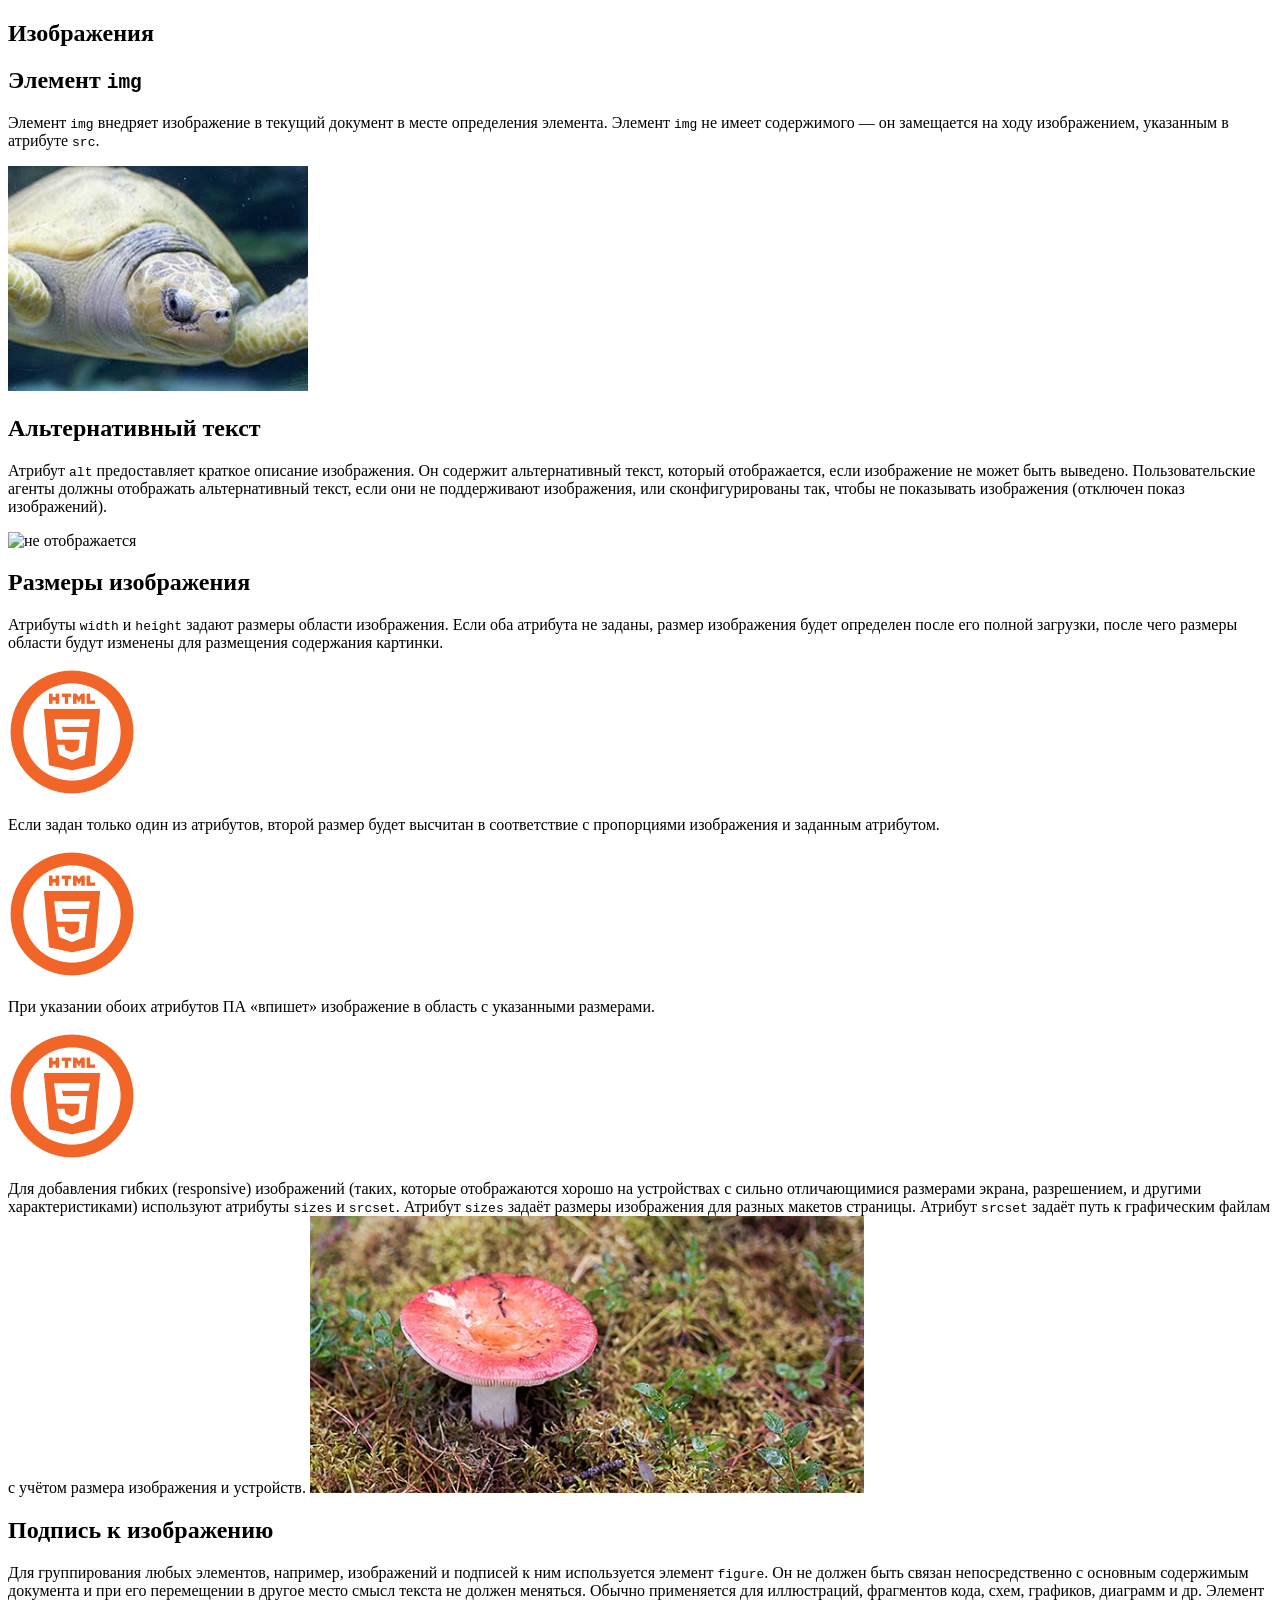
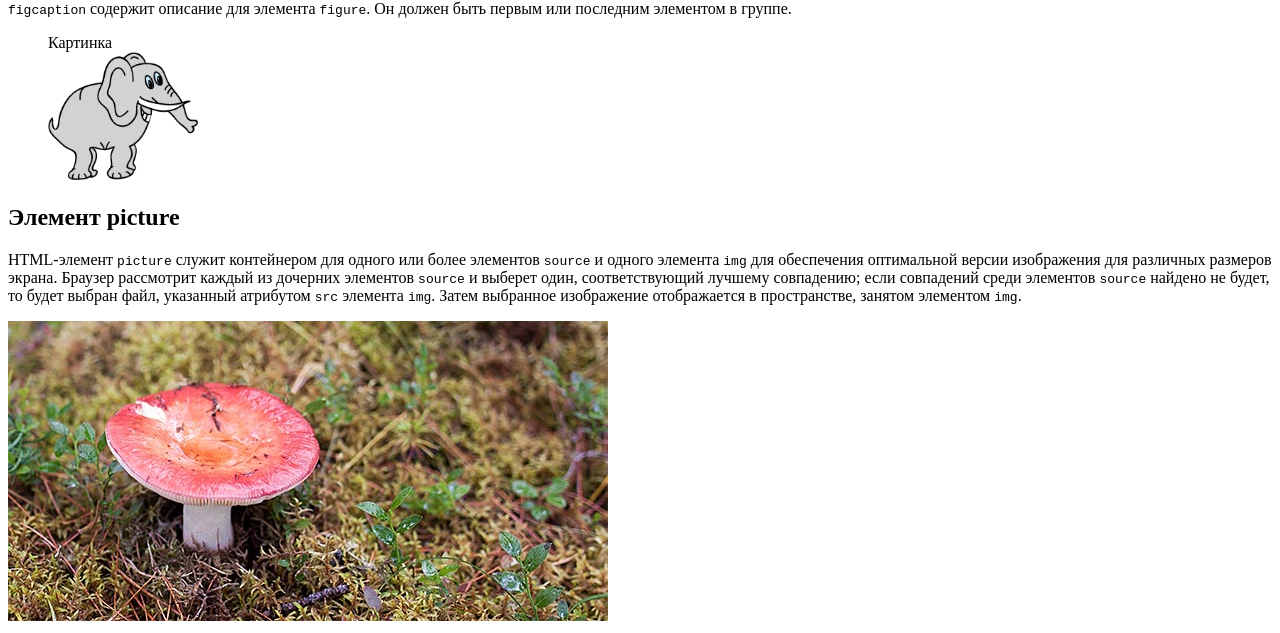
<file: lab1/lab1_4.html>
<!DOCTYPE html>
<html lang="en">
<head>
    <meta charset="UTF-8">
    <meta name="viewport" content="width=device-width, initial-scale=1.0">
	<title>Изображения</title>
</head>
<body>
	<section class="center">
		<h1>Изображения</h1>
		<h2>Элемент <code>img</code></h2>
		<p>Элемент <code>img</code> внедряет изображение в текущий документ в месте определения элемента. Элемент <code>img</code> не имеет содержимого — он замещается на ходу изображением, указанным в атрибуте <code>src</code>.</p>
		<img src="images/aquaria.jpg" alt="не отображается">
		<h2>Альтернативный текст</h2>
		<p>Атрибут <code>alt</code> предоставляет краткое описание изображения. Он содержит альтернативный текст, который отображается, если изображение не может быть выведено. Пользовательские агенты должны отображать альтернативный текст, если они не поддерживают изображения, или сконфигурированы так, чтобы не показывать изображения (отключен показ изображений).</p>
		<img scr="images/html5-logo.svg" alt="не отображается">

		<h2>Размеры изображения</h2>
		<p>Атрибуты <code>width</code> и <code>height</code> задают размеры области изображения. Если оба атрибута не заданы, размер изображения будет определен после его полной загрузки, после чего размеры области будут изменены для размещения содержания картинки.</p>
		<img src="images/html5-logo.png">
		<p>Если задан только один из атрибутов, второй размер будет высчитан в соответствие с пропорциями изображения и заданным атрибутом.</p>
		<img src="images/html5-logo.png" width="128">
		<p>При указании обоих атрибутов ПА «впишет» изображение в область с указанными размерами.</p>
		<img src="images/html5-logo.png" width="128" height="128">		
		<p>Для добавления гибких (responsive) изображений (таких, 
		которые отображаются хорошо на устройствах с сильно отличающимися размерами экрана, разрешением, и другими характеристиками)
		используют атрибуты <code>sizes</code> и <code>srcset</code>.
		Атрибут <code>sizes</code> задаёт размеры изображения для разных макетов страницы. 
		Атрибут <code>srcset</code> задаёт путь к графическим файлам с учётом размера изображения и устройств.
		<img 
	    src="images/mushroom.jpg"
   		srcset="images/mushroom_portrait.jpg 350w, images/mushroom_landscape.jpg 650w" 
		sizes="(max-width: 600px) 300px, (min-width: 600px) 600px"
	    alt="не отображается">
		</p>
		<h2>Подпись к изображению</h2>
		<p>Для группирования любых элементов, например, изображений и подписей к ним используется элемент <code>figure</code>.
		Он не должен быть связан непосредственно с основным содержимым документа и при его перемещении в другое место смысл текста не должен меняться. 
		Обычно применяется для иллюстраций, фрагментов кода, схем, графиков, диаграмм и др.
		Элемент <code>figcaption</code> содержит описание для элемента <code>figure</code>. Он должен быть первым или последним элементом в группе.</p>
		<figure>
		<figcaption>Картинка</figcaption>
		<img width="150px" src="images/slon.png" alt="Картинка">
		</figure>
		<h2>Элемент picture</h2>
		<p>
		HTML-элемент <code>picture</code> служит контейнером для одного или более элементов 
		<code>source</code> и одного элемента <code>img</code> для обеспечения оптимальной версии изображения 
		для различных размеров экрана. Браузер рассмотрит каждый из дочерних элементов  <code>source</code> 
		и выберет один, соответствующий лучшему совпадению; если совпадений среди элементов <code>source</code> 
		найдено не будет, то будет выбран файл, указанный  атрибутом  <code>src</code> элемента <code>img</code>. 
		Затем выбранное изображение отображается в пространстве, занятом элементом <code>img</code>. 
		</p>
		<picture>
		<source media="(orientation: landscape)" srcset="images/mushroom_landscape.jpg">
   		<source media="(orientation: portrait)" srcset="images/mushroom_portrait.jpg">
   		<source srcset="images/mushroom_retina.jpg 2x, images/mushroom.jpg 1x">
   		<img src="images/mushroom.jpg" alt="Сыроежка">
  		</picture>
	</section>
</body>
</html>
</file>
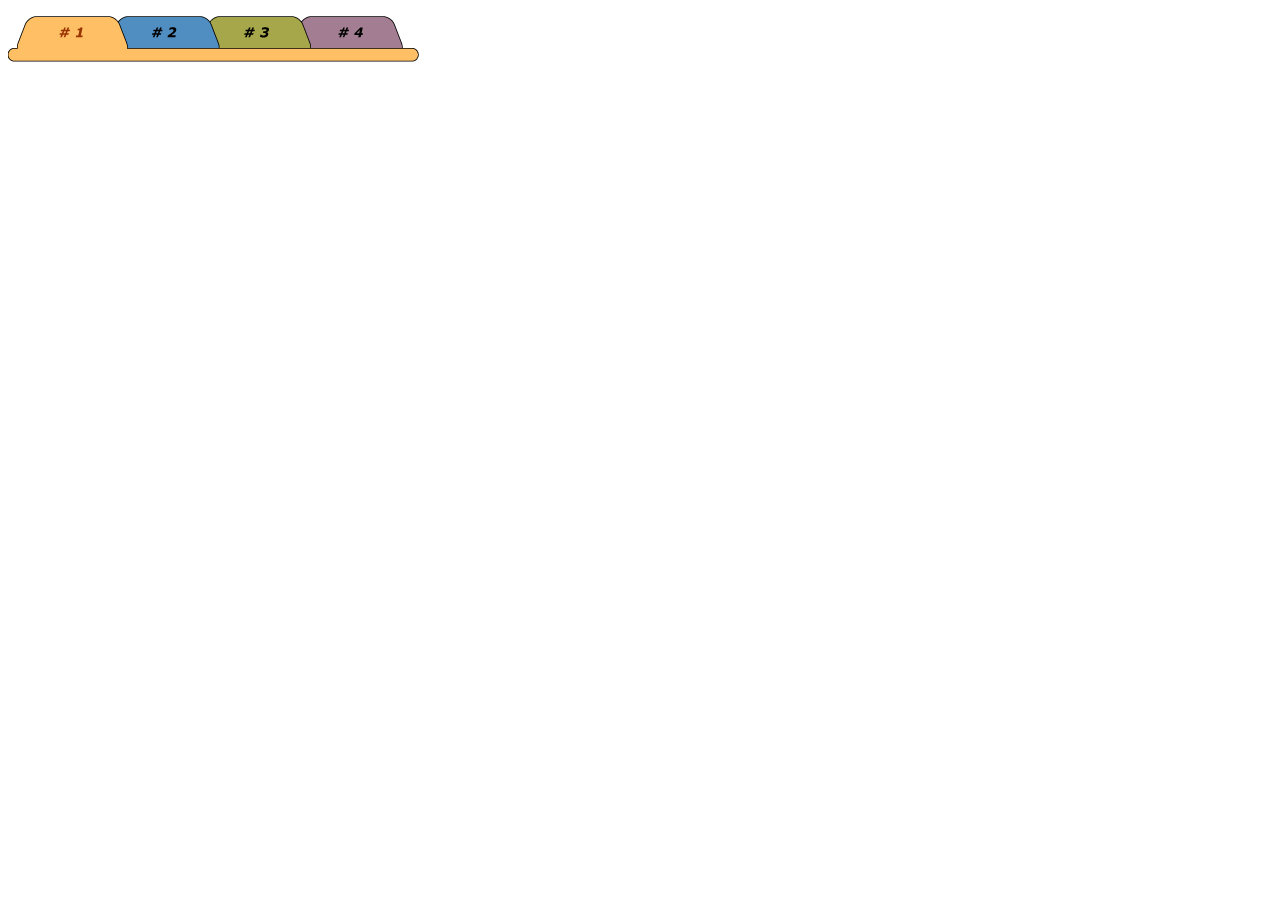
<file: lab1/lab1_5.html>
<!DOCTYPE html>
    <html lang="ru">
     <head>
      <meta charset="UTF-8">
      <title>Карта-изображение</title>
     </head>
     <body> 
      <p><img src="images\1.gif" width="411" height="46" usemap="#map" alt="Навигация"></p>
      <map name="map"> 
        <area shape="poly" alt="Закладка 2" 
        coords="210,27,203,9,202,6,197,2,192,1,120,1,115,2,110,6,112,9,119,27,119,32,211,32,210,27" 
        href="lab1_1.html">
        <area shape="poly" alt="Закладка 3" 
        coords="302,27,295,9,293,6,289,2,283,1,212,1,206,2,202,6,203,9,210,27,211,32,284,32,303,32,302,27" 
        href="/lab1_2.html">
        <area shape="poly" alt="Закладка 4" 
        coords="302,27,303,32,394,32,393,27,386,9,382,3,375,1,303,1,298,2,293,6,295,9,302,27" 
        href="lab1_4.html">
      </map>
     </body>
    </html>
</file>
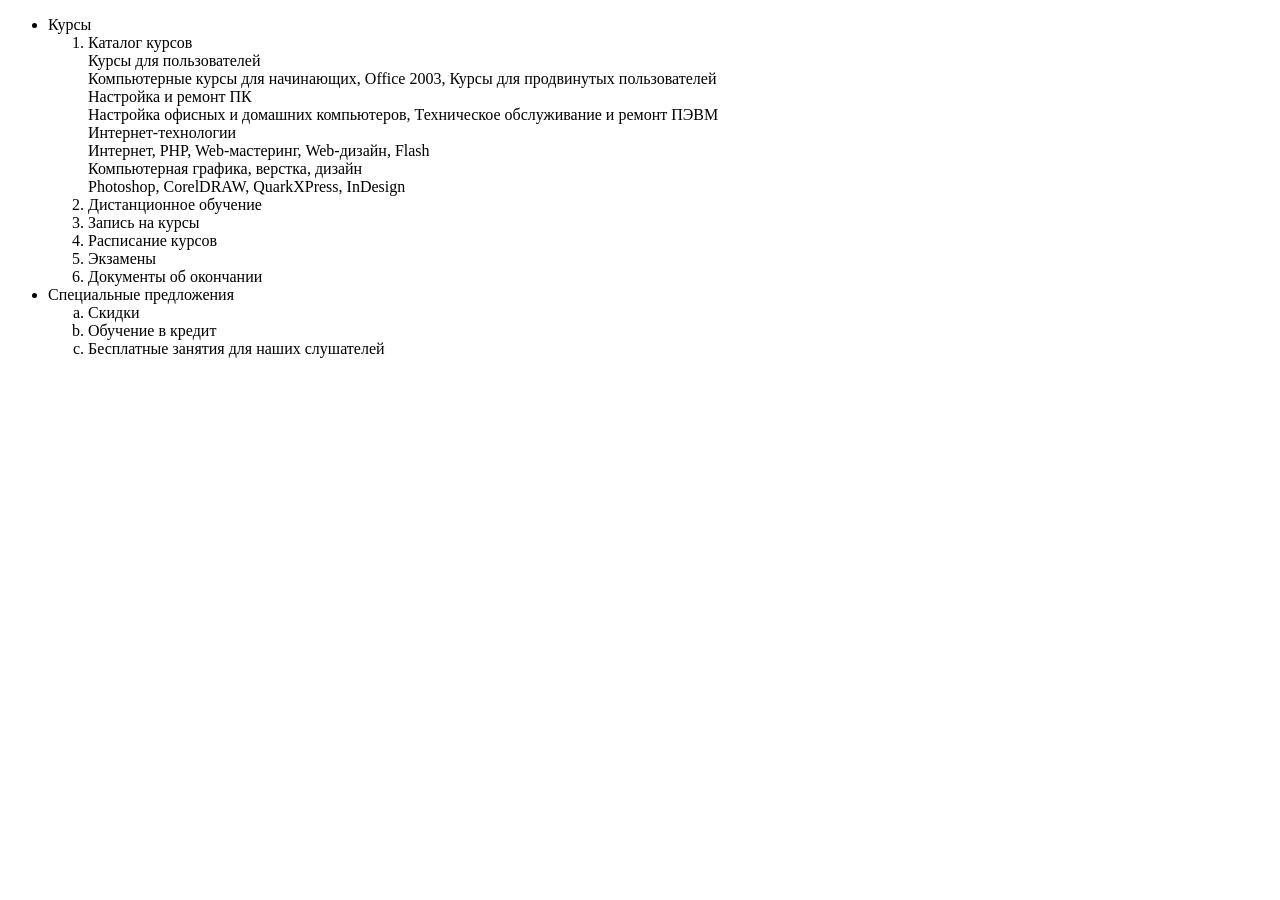
<file: lab2/list.html>
<!DOCTYPE html>
<html lang="ru">
<head>
	<meta charset="UTF-8">
	<meta name="viewport" content="width=device-width, initial-scale=1.0">
	<title>Списки</title>
</head>
<body>
<ul> 
	<li>Курсы 
	<br><ol>
		<li>Каталог курсов
		<br>Курсы для пользователей
			<br>Компьютерные курсы для начинающих, Office 2003, Курсы для продвинутых пользователей
		<br>Настройка и ремонт ПК
			<br>Настройка офисных и домашних компьютеров, Техническое обслуживание и ремонт ПЭВМ
		<br>Интернет-технологии
			<br>Интернет, PHP, Web-мастеринг, Web-дизайн, Flash
		<br>Компьютерная графика, верстка, дизайн
			<br>Photoshop, CorelDRAW, QuarkXPress, InDesign</li>
		<li>Дистанционное обучение</li>
		<li>Запись на курсы</li>
		<li>Расписание курсов</li>
		<li>Экзамены</li>
		<li>Документы об окончании</li></ol></li>

		<li>Специальные предложения
			<ol type="a">
				<li>Скидки</li>
				<li>Обучение в кредит</li>
				<li>Бесплатные занятия для наших слушателей</li>
			</ol>
		</li>
	
</ul>
</body>
</html>
</file>
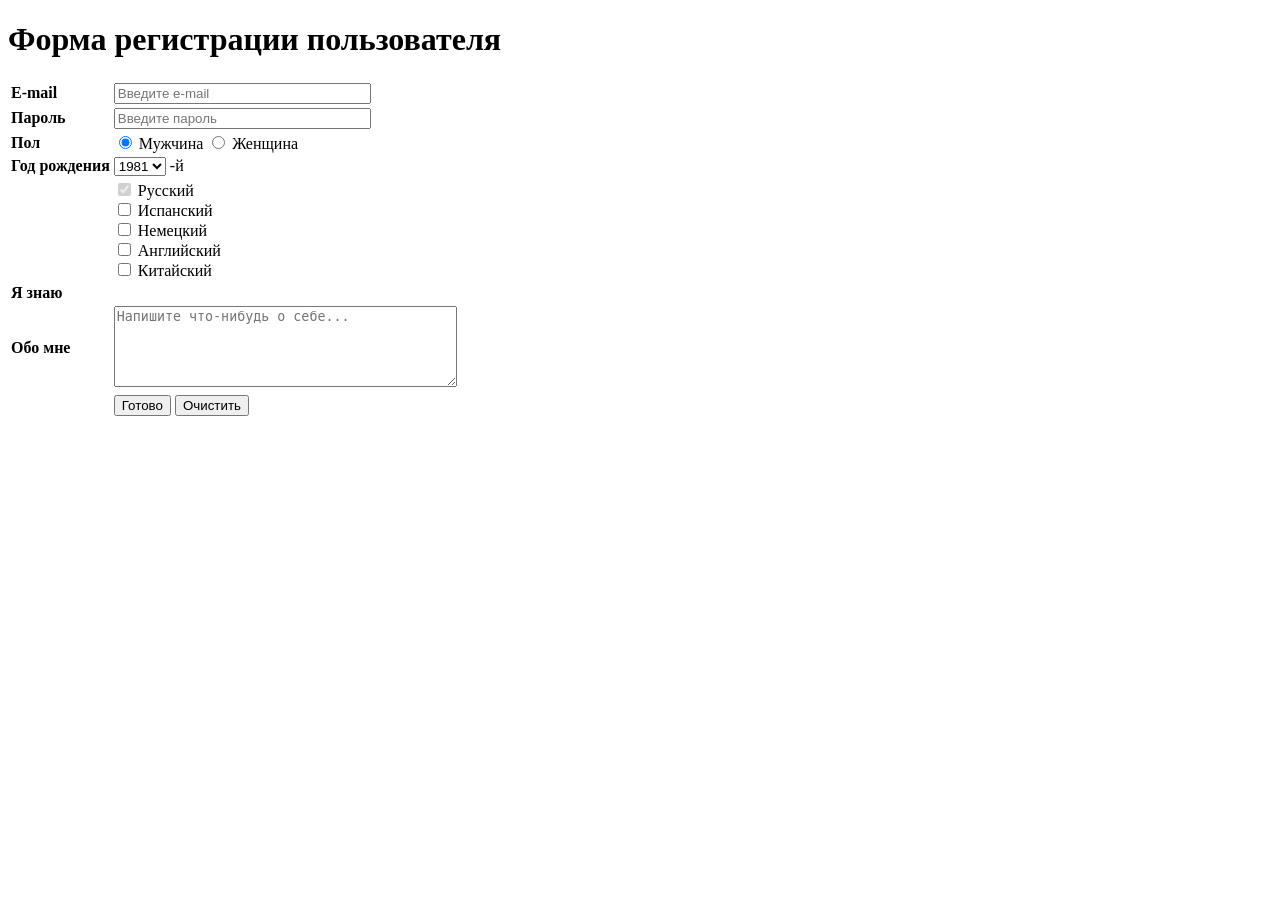
<file: lab2/reg.html>
<!DOCTYPE html>
<html lang="ru">
<head>
    <meta charset="UTF-8">
    <meta name="viewport" content="width=device-width, initial-scale=1.0">
    <title>Форма</title>
</head>
<body>
        <h1>Форма регистрации пользователя</h1>
        <form method="post">
            <table>
                <tr>
                    <td><label for="email"><strong>E-mail</strong></label></td>
                    <td>
                        <input type="email" id="email" name="email" placeholder="Введите e-mail" required size="30">
                    </td>
                </tr>
                <tr>
                    <td><label for="password"><strong>Пароль</strong></label></td>
                    <td>
                        <input type="password" id="password" name="p" placeholder="Введите пароль" required size="30">
                    </td>
                </tr>
                
                <tr>
                    <td><strong>Пол</strong></td>
                    <td>
                        <input type="radio" name="gender" id="male" value="male" checked>
                        <label for="male">Мужчина</label>
                        
                        <input type="radio" name="gender" id="female" value="female">
                        <label for="female">Женщина</label>
                    </td>
                </tr>
                
                <tr>
                    <td><label for="y"><strong>Год рождения</strong></label></td>
                    <td>
                        <select id="birth_year" name="y">
                            <option selected value="1981">1981</option>
                            <option value="1982">1982</option>
                            <option value="1983">1983</option>
                            <option value="1984">1984</option>
                            <option value="1985">1985</option>
                            <option value="1986">1986</option>
                            <option value="1987">1987</option>
                            <option value="1988">1988</option>
                            <option value="1989">1989</option>
                            <option value="1990">1990</option>
                            <option value="1991">1991</option>
                            <option value="1992">1992</option>
                            <option value="1993">1993</option>
                            <option value="1994">1994</option>
                            <option value="1995">1995</option>
                            <option value="1996">1996</option>
                            <option value="1997">1997</option>
                            <option value="1998">1998</option>
                            <option value="1999">1999</option>
                            <option value="2000">2000</option>
                            <option value="2001">2001</option>
                            <option value="2002">2002</option>
                            <option value="2003">2003</option>
                            <option value="2004">2004</option>
                        </select>
                        -й
                    </td>
                </tr>
                
                <tr>
                    <td></td>
                    <td>
                        <div>
                            <input type="checkbox" id="russian" name="languages[]" value="russian" checked disabled>
                            <label for="russian">Русский</label>
                        </div>
                        <div>
                            <input type="checkbox" id="spanish" name="languages[]" value="spanish">
                            <label for="spanish">Испанский</label>
                        </div>
                        <div>
                            <input type="checkbox" id="german" name="languages[]" value="german">
                            <label for="german">Немецкий</label>
                        </div>
                        <div>
                            <input type="checkbox" id="english" name="languages[]" value="english">
                            <label for="english">Английский</label>
                        </div>
                        <div>
                            <input type="checkbox" id="chinese" name="languages[]" value="chinese">
                            <label for="chinese">Китайский</label>
                        </div>
                    </td>
                </tr>
                
                <tr>
                    <td><strong>Я знаю</strong></td>
                    <td></td>
                </tr>
            
                <tr>
                    <td><label for="about"><strong>Обо мне</strong></label></td>
                    <td>
                        <textarea id="about" name="about" rows="5" cols="40" placeholder="Напишите что-нибудь о себе..."></textarea>
                    </td>
                </tr>
                <tr>
                    <td></td>
                    <td>
                        <input type="submit" value="Готово">
                        <input type="reset" value="Очистить">
                    </td>
                </tr>
            </table>
    </form>
</body>
</html>
</file>
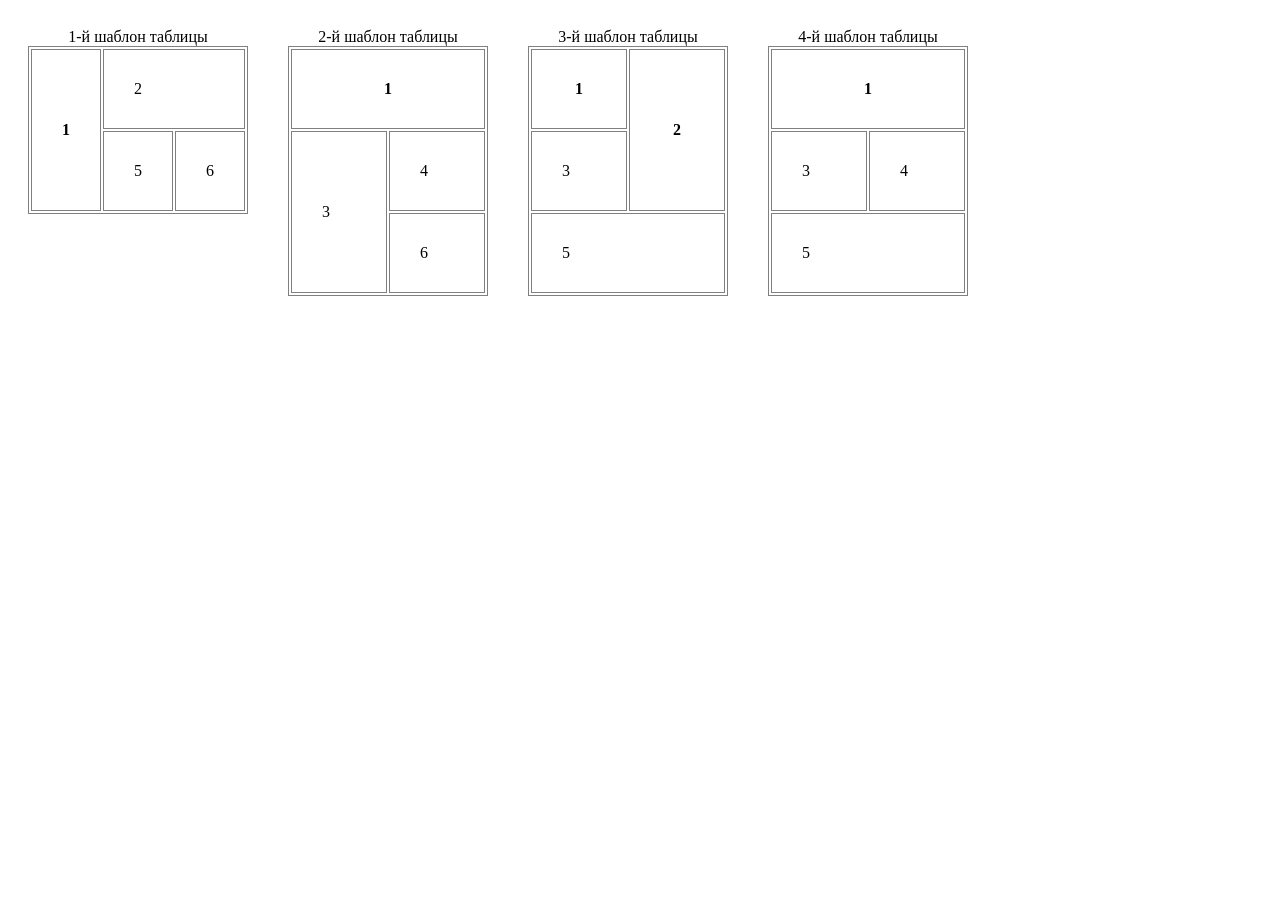
<file: lab2/tabl.html>
<!DOCTYPE html>
<html lang="ru">
<head>
	<meta charset="UTF-8">
	<meta name="viewport" content="width=device-width, initial-scale=1.0">
	<title>Таблицы</title>
<style>
table {
	width: 200px;
	border: 1px solid gray;
	margin: 20px;
	float: left;
}
td, th {
	border: 1px solid gray;
	padding: 30px;
}
</style>
</head>
<body>
	<table>
		<caption>1-й шаблон таблицы</caption>
		<tbody>
		<tr>
			<th rowspan="2">1</th>
			<td colspan="2">2</td>
		</tr>
		<tr>

			<td>5</td>
			<td>6</td>
		</tr>
		</tbody>
	</table>

	<table>
		<caption>2-й шаблон таблицы</caption>
		<tbody>
		<tr>
			<th colspan="2">1</th>

		</tr>
		<tr>
			<td rowspan="2">3</td>
			<td>4</td>
		</tr>
		<tr>
			<td>6</td>
		</tr>
		</tbody>
	</table>

	<table>
		<caption>3-й шаблон таблицы</caption>
		<tbody>
		<tr>
			<th>1</th>
			<th rowspan="2">2</th>
		</tr>
		<tr>
			<td>3</td>
		</tr>
		<tr>
			<td colspan="2">5</td>
		</tr>
		</tbody>
	</table>

    
	<table>
		<caption>4-й шаблон таблицы</caption>
		<tbody>
		<tr>
			<th colspan="2">1</th>
		</tr>
		<tr>
			<td>3</td>
			<td>4</td>
		</tr>
		<tr>
			<td colspan="2">5</td>
		</tr>
		</tbody>
	</table>
</body>
</html>
</file>
